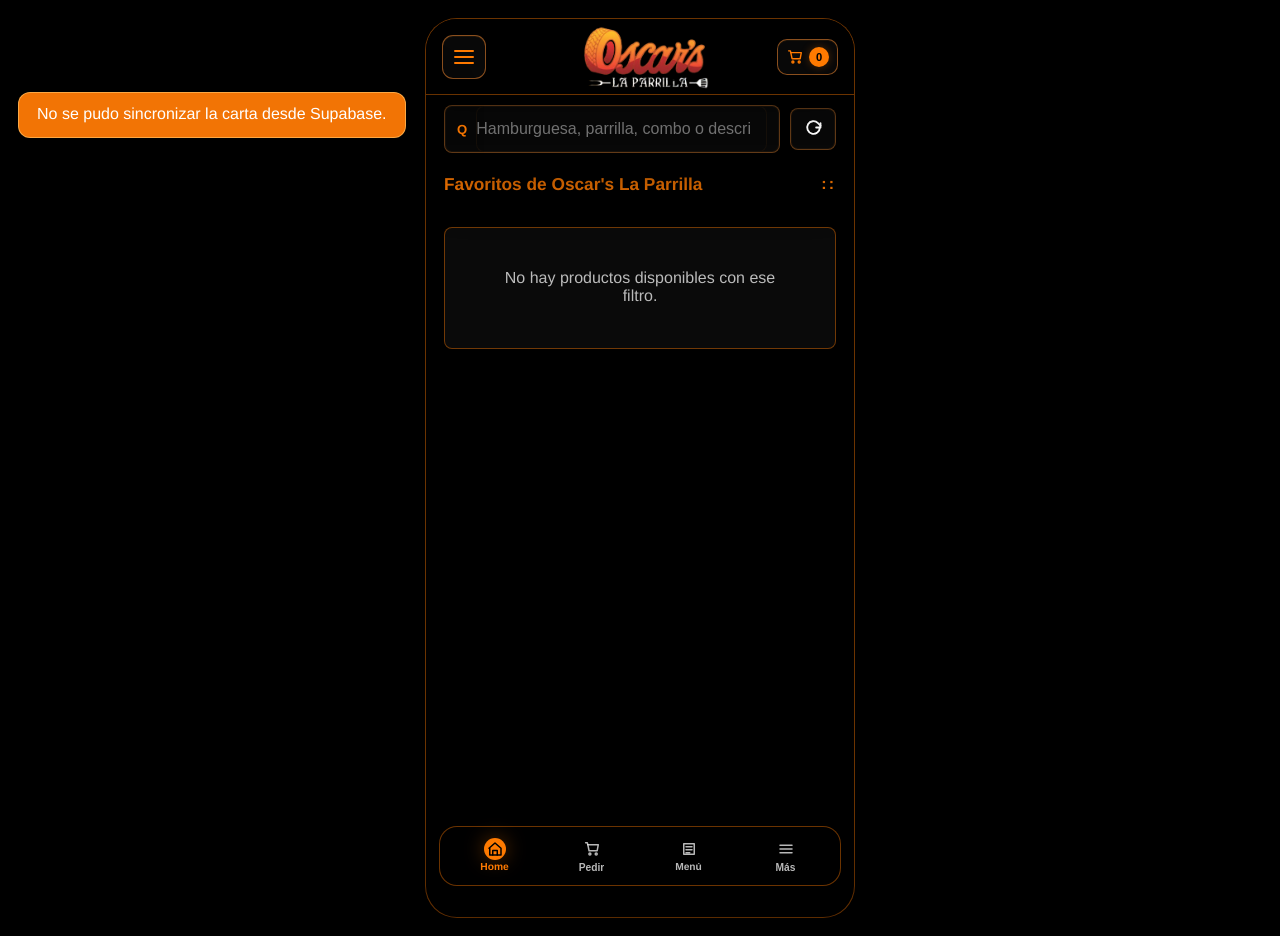
<file: index.html>
﻿<!doctype html>
<html lang="es">
<head>
  <meta charset="utf-8">
  <meta name="viewport" content="width=device-width, initial-scale=1, viewport-fit=cover">
  <meta name="theme-color" content="#090909">
  <meta name="apple-mobile-web-app-capable" content="yes">
  <meta name="apple-mobile-web-app-status-bar-style" content="black-translucent">
  <meta name="apple-mobile-web-app-title" content="Oscar's Parrilla">
  <meta name="description" content="Oscar's Parrilla: parrilla y sabor en cada bocado en Barrancabermeja, Santander. Consulta el menú y realiza tu pedido.">
  <title>Oscar's Parrilla | Parrilla y sabor en cada bocado</title>
  <link rel="icon" type="image/png" href="./images/logo.png">
  <link rel="apple-touch-icon" href="./images/logo.png">
  <link rel="manifest" href="./manifest.json">
  <link rel="stylesheet" href="./style.css?v=20260712-3">
</head>
<body>
  <div class="app-shell">
    <header class="topbar">
      <button class="icon-btn menu-toggle" id="menu-btn" aria-label="Abrir menú" type="button">
        <span></span><span></span><span></span>
      </button>

      <a class="brand" href="#inicio" aria-label="Oscar's Parrilla">
        <img class="brand-logo" src="./images/logo.png" alt="Oscar's Parrilla">
        <span>
          <strong>Home</strong>
          <small>Oscar's Parrilla</small>
        </span>
      </a>

      <div class="top-actions">
        <button class="cart-btn" id="open-cart" type="button" aria-label="Abrir carrito">
          <span class="cart-icon" aria-hidden="true"><svg viewBox="0 0 24 24" focusable="false"><path d="M6.4 6.2h14l-1.5 8.1H8.1L6.4 6.2Z"/><path d="M6.4 6.2 5.8 3.8H3.5"/><circle cx="9.2" cy="18.7" r="1.35"/><circle cx="17.6" cy="18.7" r="1.35"/></svg></span><strong id="cart-count">0</strong>
        </button>
      </div>
    </header>

    <main class="main" id="inicio">
      <section class="hero is-empty" id="hero-section" aria-label="Oscar's Parrilla">
        <img id="hero-image" alt="Oscar's Parrilla" loading="eager" decoding="async">
      </section>
      <span class="sr-only" id="store-status">Lunes a domingo, 5:00 p.m. - 11:00 p.m.</span>
      <span class="sr-only" id="sync-status">Sincronizando</span>

      <section class="menu-tools" aria-label="Herramientas de carta">
        <div class="search-box">
          <span aria-hidden="true">Q</span>
          <input id="search" name="menu_search_static" type="search" placeholder="Hamburguesa, parrilla, combo o descripción" autocomplete="new-password" autocorrect="off" autocapitalize="none" spellcheck="false" inputmode="search" enterkeyhint="search" data-lpignore="true" data-1p-ignore="true" data-form-type="other">
        </div>
        <button class="ghost-btn" id="refresh-menu" type="button" aria-label="Recargar menú">
          <svg viewBox="0 0 24 24" focusable="false" aria-hidden="true">
            <path d="M20 7v5h-5"/>
            <path d="M19.2 12a7.2 7.2 0 1 1-2.1-5.1L20 9.8"/>
          </svg>
        </button>
      </section>

      <div class="catalog-heading">
        <h2>Favoritos de Oscar's La Parrilla</h2>
        <span aria-hidden="true">::</span>
      </div>

      <nav class="categories" id="categories" aria-label="Categorías"></nav>

      <section class="catalog" id="catalog" aria-live="polite"></section>
    </main>

    <nav class="client-bottom-nav" aria-label="Navegación del cliente">
      <a class="active" href="#inicio"><span aria-hidden="true"><svg viewBox="0 0 24 24"><path d="M4 11 12 4l8 7v9H5v-9Z"/><path d="M9 20v-6h6v6"/></svg></span><small>Home</small></a>
      <button id="bottom-cart" type="button"><span aria-hidden="true"><svg viewBox="0 0 24 24"><path d="M6.4 6.2h14l-1.5 8.1H8.1L6.4 6.2Z"/><path d="M6.4 6.2 5.8 3.8H3.5"/><circle cx="9.2" cy="18.7" r="1.35"/><circle cx="17.6" cy="18.7" r="1.35"/></svg></span><small>Pedir</small></button>
      <a href="#inicio"><span aria-hidden="true"><svg viewBox="0 0 24 24"><path d="M5 5h14v14H5V5Z"/><path d="M8 9h8M8 13h8M8 17h5"/></svg></span><small>Menú</small></a>
      <button id="bottom-menu" type="button"><span aria-hidden="true"><svg viewBox="0 0 24 24"><path d="M4 7h16M4 12h16M4 17h16"/></svg></span><small>Más</small></button>
    </nav>
  </div>

  <aside class="side-menu hidden" id="side-menu" aria-hidden="true">
    <div class="side-panel">
      <button class="round-btn side-close" id="close-menu" type="button" aria-label="Cerrar menú">x</button>
      <div class="side-brand">
        <img class="side-logo" src="./images/logo.png" alt="Oscar's Parrilla">
        <h2>Oscar's Parrilla</h2>
        <p>Parrilla y sabor en cada bocado<br>Calle 61 n 18 b 30 barrio Parnaso, Barrancabermeja, Santander</p>
      </div>
      <nav class="side-links" aria-label="Enlaces de Oscar's Parrilla">
        <a class="side-link" href="https://wa.me/573123723999?text=Hola%20Oscar%27s%20La%20Parrilla%2C%20quiero%20recibir%20asistencia%20para%20hacer%20mi%20pedido." target="_blank" rel="noreferrer">
          <span class="side-link-icon" aria-hidden="true"><svg viewBox="0 0 24 24"><path d="M12 3.5a8.4 8.4 0 0 0-7.2 12.8l-1 3.7 3.9-1a8.4 8.4 0 1 0 4.3-15.5Z"/><path d="M8.9 8.7c.2-.5.4-.5.7-.5h.5c.2 0 .4 0 .5.4l.7 1.7c.1.2.1.4 0 .6l-.4.5c-.1.1-.2.3 0 .5.4.8 1.1 1.5 2 2 .2.1.4.1.5-.1l.7-.8c.2-.2.4-.2.6-.1l1.7.8c.3.1.4.3.4.5 0 .5-.4 1.4-.9 1.6-.7.4-1.8.3-3.1-.3-2.4-1-4.2-2.8-5.1-5.1-.4-.9-.4-1.5-.2-2Z"/></svg></span>
          <span><strong>WhatsApp</strong><small>312 372 3999</small></span>
        </a>
        <a class="side-link" href="https://www.instagram.com/oscarsparrilla/" target="_blank" rel="noreferrer">
          <span class="side-link-icon" aria-hidden="true"><svg viewBox="0 0 24 24"><rect x="4" y="4" width="16" height="16" rx="5"/><circle cx="12" cy="12" r="3.5"/><path d="M17.4 6.8h.1"/></svg></span>
          <span><strong>Instagram</strong><small>@oscarsparrilla</small></span>
        </a>
        <a class="side-link" href="https://www.facebook.com/oscarsparrilla/?locale=es_LA" target="_blank" rel="noreferrer">
          <span class="side-link-icon" aria-hidden="true"><svg viewBox="0 0 24 24"><path d="M14.5 8.5H16V5.8c-.7-.1-1.4-.2-2.2-.2-2.2 0-3.7 1.3-3.7 3.8v2.1H7.8v3h2.3V21h3.1v-6.5h2.4l.4-3h-2.8V9.7c0-.8.3-1.2 1.3-1.2Z"/></svg></span>
          <span><strong>Facebook</strong><small>Oscar's Parrilla</small></span>
        </a>
        <a class="side-link" href="https://www.tiktok.com/@oscars.la.parrill" target="_blank" rel="noreferrer">
          <span class="side-link-icon" aria-hidden="true"><svg viewBox="0 0 24 24"><path d="M14 4v10.2a4.1 4.1 0 1 1-3.2-4V13a1.5 1.5 0 1 0 1.1 1.4V4h2.1Z"/><path d="M14 4c.5 2.5 2 4 4.4 4.5v2.7c-1.7-.1-3.1-.7-4.4-1.7"/></svg></span>
          <span><strong>TikTok</strong><small>@oscars.la.parrill</small></span>
        </a>
        <a class="side-link" href="https://maps.app.goo.gl/M4TVoWYVXNyxWSpT7" target="_blank" rel="noreferrer">
          <span class="side-link-icon" aria-hidden="true"><svg viewBox="0 0 24 24"><path d="M12 21s6.5-5.6 6.5-11A6.5 6.5 0 0 0 5.5 10c0 5.4 6.5 11 6.5 11Z"/><circle cx="12" cy="10" r="2.2"/></svg></span>
          <span><strong>Ubicacion</strong><small>Encuentranos facilmente</small></span>
        </a>
        <a class="side-link" href="https://maps.app.goo.gl/M4TVoWYVXNyxWSpT7" target="_blank" rel="noreferrer">
          <span class="side-link-icon" aria-hidden="true"><svg viewBox="0 0 24 24"><path d="m12 4 2.3 4.6 5.1.7-3.7 3.6.9 5.1-4.6-2.4L7.4 18l.9-5.1-3.7-3.6 5.1-.7L12 4Z"/></svg></span>
          <span><strong>Reseñas</strong><small>Lo que dicen nuestros clientes</small></span>
        </a>
      </nav>
    </div>
  </aside>

  <section class="drawer hidden" id="cart-drawer" aria-hidden="true" aria-label="Carrito">
    <header class="drawer-header">
      <div>
        <span class="eyebrow">Tu pedido</span>
        <h2>Selección</h2>
      </div>
      <button class="round-btn" id="close-cart" type="button" aria-label="Cerrar carrito">x</button>
    </header>
    <div class="cart-items" id="cart-items"></div>
    <footer class="drawer-footer">
      <div class="summary-row"><span>Subtotal</span><strong id="cart-subtotal">$ 0</strong></div>
      <div class="summary-row total"><span>Total a pagar</span><strong id="cart-total">$ 0</strong></div>
      <button class="primary-btn" id="checkout-btn" type="button">Continuar pedido</button>
      <button class="danger-btn" id="clear-cart" type="button">Vaciar carrito</button>
    </footer>
  </section>

  <section class="modal hidden" id="product-modal" aria-hidden="true" role="dialog" aria-modal="true">
    <div class="modal-card product-card-modal">
      <button class="round-btn modal-close" id="modal-close" type="button" aria-label="Cerrar producto">x</button>
      <div id="modal-content"></div>
    </div>
  </section>

  <section class="modal hidden" id="checkout-modal" aria-hidden="true" role="dialog" aria-modal="true">
    <div class="modal-card checkout-card">
      <button class="round-btn modal-close" id="checkout-close" type="button" aria-label="Cerrar checkout">x</button>
      <form id="checkout-form" novalidate>
        <div class="step active" id="step1">
          <span class="eyebrow">Paso 1</span>
          <h2>Datos del cliente</h2>
          <label>Nombre
            <input name="name" type="text" placeholder="Tu nombre" required>
          </label>
          <label>Teléfono
            <input name="phone" type="tel" inputmode="numeric" placeholder="3001234567" required>
          </label>
          <div class="form-actions">
            <button class="secondary-btn" id="back-to-cart" type="button">Volver</button>
            <button class="primary-btn" id="next-step1" type="button">Continuar</button>
          </div>
        </div>

        <div class="step" id="step2">
          <span class="eyebrow">Paso 2</span>
          <h2>Detalles del pedido</h2>
          <div class="client-summary" id="client-summary"></div>
          <div class="segmented" role="radiogroup" aria-label="Método de entrega">
            <label><input type="radio" name="method" value="recoger" checked><span>Recoger</span></label>
            <label><input type="radio" name="method" value="domicilio"><span>Domicilio</span></label>
            <label><input type="radio" name="method" value="mesa"><span>Para la mesa</span></label>
          </div>
          <label class="hidden" id="address-label">Dirección
            <input name="address" id="checkout-address" type="text" placeholder="Dirección completa, barrio o comuna" autocomplete="street-address">
          </label>
          <div class="address-helper hidden" id="address-helper" aria-live="polite"></div>
          <label>Forma de pago
            <select name="payment" id="payment-method" required>
              <option value="" selected disabled>Selecciona una opción</option>
              <option value="por-definir">Por confirmar</option>
              <option value="efectivo">Efectivo</option>
              <option value="nequi">Nequi</option>
              <option value="transferencia">Transferencia</option>
            </select>
          </label>
          <div class="transfer-box hidden" id="transfer-info"></div>
          <section class="checkout-products-box" aria-label="Productos del pedido">
            <div class="checkout-products-head">
              <div>
                <span class="eyebrow">Productos</span>
                <strong>Resumen de tu compra</strong>
              </div>
              <button class="secondary-btn" id="checkout-products-detail" type="button">Ver detalle</button>
            </div>
            <div class="checkout-products-list" id="checkout-products-list"></div>
          </section>
          <label>Notas
            <textarea name="notes" rows="3" placeholder="Ej.: hora, dirección, sabores, masa, extras o alguna indicación especial"></textarea>
          </label>
          <div class="summary-row muted"><span>Productos</span><strong id="cart-products-checkout">$ 0</strong></div>
          <div class="summary-row muted summary-packaging"><span>Empaque para llevar</span><strong id="cart-packaging">$ 0</strong></div>
          <div class="summary-row muted"><span id="cart-delivery-label">Domicilio</span><strong id="cart-delivery">$ 0</strong></div>
          <div class="summary-row total"><span>Total a pagar</span><strong id="cart-total-checkout">$ 0</strong></div>
          <div class="form-actions">
            <button class="secondary-btn" id="back-step2" type="button">Atrás</button>
            <button class="primary-btn" type="submit">Enviar pedido</button>
          </div>
        </div>
      </form>
    </div>
  </section>

  <section class="modal hidden" id="checkout-products-modal" aria-hidden="true" role="dialog" aria-modal="true">
    <div class="modal-card checkout-products-modal-card">
      <button class="round-btn modal-close" id="checkout-products-close" type="button" aria-label="Cerrar detalle de productos">x</button>
      <span class="eyebrow">Tu pedido</span>
      <h2>Detalle de productos</h2>
      <div class="checkout-products-full" id="checkout-products-full"></div>
    </div>
  </section>

  <section class="admin-panel hidden" id="admin-panel" aria-hidden="true">
    <div class="admin-shell">
      <header class="admin-header">
        <div>
          <span class="eyebrow">SaaS interno</span>
          <h2>Panel administrativo</h2>
        </div>
        <div class="admin-actions">
          <button class="ghost-btn" id="admin-reload" type="button">Recargar</button>
          <button class="ghost-btn hidden" id="admin-logout" type="button">Cerrar sesión</button>
          <button class="round-btn" id="admin-close" type="button" aria-label="Cerrar admin">x</button>
        </div>
      </header>

      <div class="admin-login" id="admin-login">
        <p>Ingresa la contraseña de administrador para editar productos y extras.</p>
        <div class="admin-login-row">
          <input id="admin-token" type="password" placeholder="Contraseña de administrador" autocomplete="current-password">
          <button class="primary-btn" id="admin-unlock" type="button">Entrar</button>
        </div>
      </div>

      <div class="admin-workspace hidden" id="admin-workspace">
        <div class="admin-tabs">
          <button class="tab-btn active" data-admin-tab="products" type="button">Productos</button>
          <button class="tab-btn" data-admin-tab="extras" type="button">Extras</button>
        </div>

        <section class="admin-tab active" id="admin-products">
          <form class="admin-form" id="product-form">
            <input type="hidden" name="producto_id">
            <input type="hidden" name="imagen">
            <input type="hidden" name="opciones">
            <input type="hidden" name="orden" value="0">
            <label>Categoría<input name="categoria_id" required placeholder="hamburguesas"></label>
            <label>Nombre<input name="nombre" required placeholder="Nombre del producto"></label>
            <label>Precio<input name="precio" required inputmode="numeric" autocomplete="off" placeholder="$ 18.000"></label>
            <label class="switch"><input name="activo" type="checkbox" checked><span>Activo</span></label>
            <label class="wide">Descripción<textarea name="descripcion" rows="2" placeholder="Descripción corta"></textarea></label>
            <label class="option-toggle wide">
              <input id="product-has-options" type="checkbox">
              <span>Opciones de tamaño</span>
            </label>
            <div class="admin-options-editor wide hidden" id="product-options-editor"></div>
            <div class="form-actions wide">
              <button class="secondary-btn" id="product-reset" type="button">Nuevo</button>
              <button class="secondary-btn cancel-btn hidden" id="product-cancel" type="button">Cancelar</button>
              <button class="primary-btn" type="submit"><span id="product-submit-label">Guardar producto</span></button>
            </div>
          </form>
          <div class="admin-search">
            <input id="admin-product-search" type="search" placeholder="Buscar producto en esta categoría" autocomplete="off">
          </div>
          <div class="admin-category-filter" id="admin-product-categories" aria-label="Categorías de productos"></div>
          <div class="admin-list" id="admin-product-list"></div>
        </section>

        <section class="admin-tab" id="admin-extras">
          <form class="admin-form compact" id="extra-form">
            <input type="hidden" name="extra_id">
            <input type="hidden" name="orden" value="0">
            <label>Nombre<input name="nombre" required placeholder="Topper personalizado"></label>
            <label>Precio<input name="precio" required inputmode="numeric" autocomplete="off" placeholder="$ 3.000"></label>
            <label class="switch"><input name="activo" type="checkbox" checked><span>Activo</span></label>
            <div class="form-actions wide">
              <button class="secondary-btn" id="extra-reset" type="button">Nuevo</button>
              <button class="primary-btn" type="submit">Guardar extra</button>
            </div>
          </form>
          <div class="admin-list" id="admin-extra-list"></div>
        </section>
      </div>
    </div>
  </section>

  <button class="floating-cart hidden" id="floating-cart" type="button" aria-label="Abrir carrito flotante">
    <span id="floating-count">0</span>
    <strong>Pedir</strong>
  </button>

  <section class="quote-strip" aria-label="Información de Oscar's Parrilla">
    <img src="./images/logo.png" alt="Oscar's Parrilla">
    <div>
      <strong>Oscar's Parrilla</strong>
      <span>Parrilla y sabor en cada bocado</span>
      <span>Calle 61 n 18 b 30 barrio Parnaso, Barrancabermeja, Santander · 5:00 p.m. - 11:00 p.m.</span>
    </div>
    <a class="primary-btn quote-link" href="https://www.instagram.com/oscarsparrilla/" target="_blank" rel="noreferrer">@oscarsparrilla</a>
  </section>

  <section class="chat-widget" id="chat-widget" aria-label="Chat Oscar's Parrilla">
    <button class="chat-toggle" id="chat-toggle" type="button" aria-expanded="false">Chat</button>
    <div class="chat-panel hidden" id="chat-panel">
      <div class="chat-header">
        <strong>Oscar's Parrilla responde</strong>
        <button class="round-btn" id="chat-close" type="button" aria-label="Cerrar chat">x</button>
      </div>
      <div class="chat-messages" id="chat-messages"></div>
      <div class="chat-suggestions">
        <button type="button" data-chat-question="Quiero hacer un pedido">Hacer pedido</button>
        <button type="button" data-chat-question="Qué información necesitan para pedir">Datos necesarios</button>
        <button type="button" data-chat-question="Tienen combos">Combos</button>
      </div>
      <form class="chat-form" id="chat-form">
        <input id="chat-input" type="text" placeholder="Escribe tu pregunta" autocomplete="off">
        <button class="primary-btn" type="submit">Enviar</button>
      </form>
    </div>
  </section>

  <div class="toast" id="toast" role="status" aria-live="polite"></div>

  <section class="modal hidden" id="smart-dialog" aria-hidden="true" role="dialog" aria-modal="true">
    <div class="modal-card smart-dialog-card">
      <button class="round-btn modal-close" id="smart-dialog-close" type="button" aria-label="Cerrar diálogo">x</button>
      <span class="eyebrow" id="smart-dialog-kicker">Oscar's Parrilla</span>
      <h2 id="smart-dialog-title">Confirmar acción</h2>
      <p id="smart-dialog-message">Revisa la información antes de continuar.</p>
      <label class="smart-dialog-field" id="smart-dialog-field">Respuesta
        <input id="smart-dialog-input" autocomplete="off">
      </label>
      <div class="form-actions smart-dialog-actions">
        <button class="secondary-btn" id="smart-dialog-cancel" type="button">Cancelar</button>
        <button class="primary-btn" id="smart-dialog-confirm" type="button">Continuar</button>
      </div>
    </div>
  </section>

  <div class="loader-overlay hidden" id="app-loader" aria-hidden="true" role="status">
    <div class="loader-card">
      <div class="loader-orbit">
        <span class="neon-circle-loader" aria-hidden="true"></span>
      </div>
      <strong id="loader-title">Sincronizando carta</strong>
      <span id="loader-text">Estamos preparando la información.</span>
    </div>
  </div>

  <script src="./supabase-lite.js?v=20260708-2"></script>
  <script src="./supabase-config.js?v=20260711-5"></script>
  <script src="./appscript-supabase-adapter.js?v=20260711-5"></script>
  <script src="./app.js?v=20260712-1"></script>
</body>
</html>
</file>
<file: style.css>
:root {
  color-scheme: light;
  --bg: #f7fff9;
  --bg-soft: #edf7f0;
  --panel: rgba(255, 255, 255, 0.9);
  --panel-solid: #fffdfd;
  --line: rgba(34, 197, 94, 0.15);
  --line-strong: rgba(34, 197, 94, 0.38);
  --text: #142118;
  --muted: #6f806f;
  --gold: #ff7a00;
  --gold-deep: #166534;
  --orange-soft: #ff7a00;
  --orange-hot: #ff7a00;
  --green: #ff7a00;
  --danger: #4ade80;
  --shadow: 0 22px 70px rgba(0, 0, 0, 0.42);
  --radius: 8px;
  --topbar: 76px;
  font-family: -apple-system, BlinkMacSystemFont, "SF Pro Display", "SF Pro Text", "Helvetica Neue", Arial, sans-serif;
  font-weight: 500;
  letter-spacing: 0;
}

* {
  box-sizing: border-box;
}

body {
  -webkit-font-smoothing: antialiased;
  text-rendering: geometricPrecision;
}

html {
  scroll-behavior: smooth;
  max-width: 100%;
  overflow-x: hidden;
  -webkit-text-size-adjust: 100%;
  text-size-adjust: 100%;
  overscroll-behavior-x: none;
  scrollbar-color: rgba(34, 197, 94, 0.82) rgba(34, 197, 94, 0.08);
  scrollbar-width: thin;
}

* {
  scrollbar-color: rgba(34, 197, 94, 0.74) rgba(34, 197, 94, 0.08);
  scrollbar-width: thin;
}

img,
svg,
video,
canvas {
  max-width: 100%;
}

*::-webkit-scrollbar {
  width: 10px;
  height: 10px;
}

*::-webkit-scrollbar-track {
  border-radius: 999px;
  background: rgba(255, 255, 255, 0.055);
}

*::-webkit-scrollbar-thumb {
  border: 2px solid rgba(15, 15, 14, 0.94);
  border-radius: 999px;
  background: linear-gradient(180deg, var(--orange-soft), var(--orange-hot));
}

*::-webkit-scrollbar-thumb:hover {
  background: linear-gradient(180deg, #6ee7a8, var(--gold));
}

*::-webkit-scrollbar-corner {
  background: transparent;
}

body {
  max-width: 100%;
  min-height: 100vh;
  margin: 0;
  overflow-x: hidden;
  overscroll-behavior-x: none;
  background:
    linear-gradient(135deg, rgba(255, 255, 255, 0.92), rgba(238, 255, 244, 0.92)),
    linear-gradient(90deg, rgba(34, 197, 94, 0.06) 1px, transparent 1px),
    linear-gradient(180deg, #f9fffb 0%, #eef8f1 52%, #fffdf9 100%);
  background-size: auto, 44px 44px, auto;
  color: var(--text);
}

button,
input,
textarea,
select {
  font: inherit;
}

button {
  cursor: pointer;
}

a {
  color: inherit;
  text-decoration: none;
}

.hidden {
  display: none !important;
}

.app-shell {
  position: relative;
  width: min(430px, 100%);
  min-height: min(920px, 100vh);
  margin: 18px auto;
  overflow: hidden;
  border: 1px solid rgba(34, 197, 94, 0.16);
  border-radius: 32px;
  background: linear-gradient(180deg, #fffdfd 0%, var(--bg) 56%, #f8fff8 100%);
  box-shadow: 0 28px 80px rgba(0, 0, 0, 0.22);
}

.topbar {
  position: sticky;
  top: 0;
  z-index: 50;
  height: 78px;
  display: grid;
  grid-template-columns: auto 1fr auto;
  align-items: center;
  gap: 10px;
  padding: 14px 18px 8px;
  background: rgba(255, 253, 253, 0.92);
  border-bottom: 0;
  backdrop-filter: blur(18px) saturate(150%);
}

.brand {
  display: inline-flex;
  align-items: center;
  gap: 12px;
  min-width: 0;
  margin-left: 8px;
}

.brand strong,
.brand small {
  display: block;
  white-space: nowrap;
  overflow: hidden;
  text-overflow: ellipsis;
}

.brand strong {
  position: relative;
  padding-left: 12px;
  font-size: 1rem;
  letter-spacing: 0;
}

.brand strong::before {
  content: "";
  position: absolute;
  left: 0;
  top: 0.43em;
  width: 7px;
  height: 7px;
  border-radius: 50%;
  background: var(--gold);
}

.brand small {
  color: var(--muted);
  font-size: 0.78rem;
  margin-top: 2px;
}

.brand-logo {
  display: none;
  width: 48px;
  height: 48px;
  object-fit: contain;
  flex: 0 0 auto;
  border-radius: var(--radius);
  filter: drop-shadow(0 10px 24px rgba(34, 197, 94, 0.18));
}

.top-actions {
  display: inline-flex;
  align-items: center;
  gap: 8px;
}

.topbar .admin-entry {
  width: 46px;
  min-width: 46px;
  padding: 0;
  overflow: hidden;
  color: transparent;
  position: relative;
}

.topbar .admin-entry::before {
  content: "A";
  position: absolute;
  inset: 0;
  display: grid;
  place-items: center;
  color: var(--gold);
}

.icon-btn,
.round-btn,
.ghost-btn,
.cart-btn,
.primary-btn,
.secondary-btn,
.danger-btn,
.tab-btn {
  border: 1px solid var(--line);
  border-radius: var(--radius);
  color: var(--text);
  background: rgba(255, 255, 255, 0.05);
  min-height: 42px;
  transition: transform 160ms ease, border-color 160ms ease, background 160ms ease;
}

.icon-btn:hover,
.round-btn:hover,
.ghost-btn:hover,
.cart-btn:hover,
.secondary-btn:hover,
.tab-btn:hover {
  transform: translateY(-1px);
  border-color: var(--line-strong);
  background: rgba(255, 255, 255, 0.08);
}

.icon-btn {
  width: 44px;
  display: grid;
  place-items: center;
  padding: 0;
}

.menu-toggle {
  position: relative;
  display: inline-flex;
  align-items: center;
  justify-content: center;
  border-color: rgba(255, 255, 255, 0.14);
  background:
    linear-gradient(180deg, rgba(255, 255, 255, 0.09), rgba(255, 255, 255, 0.035)),
    rgba(0, 0, 0, 0.18);
  box-shadow: inset 0 1px 0 rgba(255, 255, 255, 0.07), 0 12px 28px rgba(0, 0, 0, 0.24);
}

.menu-toggle::before {
  content: "";
  width: 20px;
  height: 2px;
  border-radius: 999px;
  background: var(--orange-soft);
  box-shadow: 0 -6px 0 var(--orange-soft), 0 6px 0 var(--orange-soft);
}

.menu-toggle::after {
  content: "";
  position: absolute;
  inset: 7px;
  border-radius: 6px;
  border: 1px solid rgba(34, 197, 94, 0.12);
  opacity: 0;
  transition: opacity 180ms ease;
}

.menu-toggle span {
  display: none;
}

.menu-toggle:hover::after {
  opacity: 1;
}

.round-btn {
  width: 40px;
  height: 40px;
  padding: 0;
  display: grid;
  place-items: center;
  text-transform: uppercase;
}

.ghost-btn,
.secondary-btn,
.danger-btn,
.primary-btn,
.cart-btn,
.tab-btn {
  padding: 0 16px;
  font-weight: 750;
}

.ghost-btn.full {
  width: 100%;
}

.cart-btn {
  display: inline-flex;
  align-items: center;
  gap: 10px;
}

.topbar .cart-btn {
  width: 52px;
  min-width: 52px;
  justify-content: center;
  padding: 0;
}

.topbar .cart-btn span {
  display: none;
}

.cart-btn strong,
.floating-cart span {
  min-width: 26px;
  height: 26px;
  display: inline-grid;
  place-items: center;
  border-radius: 999px;
  background: var(--gold);
  color: #fffdfd;
  font-size: 0.82rem;
}

.primary-btn {
  border-color: rgba(34, 197, 94, 0.78);
  color: #fffdfd;
  background: linear-gradient(180deg, #ff7a00 0%, #ff7a00 58%, #ff7a00 100%);
  box-shadow: 0 14px 34px rgba(34, 197, 94, 0.22);
}

.primary-btn:hover {
  transform: translateY(-1px);
  filter: brightness(1.04);
}

.secondary-btn {
  background: rgba(255, 255, 255, 0.07);
}

.danger-btn {
  color: #dcfce7;
  border-color: rgba(74, 222, 128, 0.34);
  background: rgba(74, 222, 128, 0.08);
}

.admin-delete-btn {
  color: #ff7a00;
  border-color: rgba(34, 197, 94, 0.78);
  background: linear-gradient(180deg, #dcfce7 0%, #86efac 100%);
  box-shadow: 0 10px 24px rgba(34, 197, 94, 0.16);
}

.admin-delete-btn:hover {
  border-color: rgba(34, 197, 94, 0.9);
  background: linear-gradient(180deg, #dcfce7 0%, #86efac 100%);
}

.cancel-btn {
  color: #dcfce7;
  border-color: rgba(34, 197, 94, 0.42);
  background: rgba(74, 222, 128, 0.14);
}

.cancel-btn:hover {
  border-color: rgba(34, 197, 94, 0.68);
  background: rgba(74, 222, 128, 0.2);
}

.main {
  width: 100%;
  max-width: 100%;
  margin: 0 auto;
  padding: 0 18px 96px;
}

.sr-only {
  position: absolute;
  width: 1px;
  height: 1px;
  overflow: hidden;
  clip: rect(0, 0, 0, 0);
  white-space: nowrap;
}

.hero {
  width: 100%;
  aspect-ratio: 16 / 9;
  display: block;
  overflow: hidden;
  margin: 12px 0 18px;
  border: 1px solid var(--line);
  border-radius: 14px;
  background: rgba(255, 255, 255, 0.04);
}

.hero.is-empty {
  display: none;
}

.hero img {
  width: 100%;
  height: 100%;
  display: block;
  object-fit: cover;
}

.eyebrow,
.metric-label {
  color: var(--gold);
  font-size: 0.72rem;
  font-weight: 850;
  text-transform: uppercase;
}

.menu-tools {
  position: sticky;
  top: 78px;
  z-index: 35;
  display: grid;
  grid-template-columns: 1fr 46px;
  gap: 10px;
  align-items: center;
  margin: 0 -2px 14px;
  padding: 8px 2px 10px;
  border: 0;
  border-radius: 0;
  background: rgba(255, 253, 253, 0.9);
  backdrop-filter: blur(14px);
}

.search-box {
  display: grid;
  grid-template-columns: auto 1fr;
  gap: 9px;
  align-items: center;
  min-height: 46px;
  padding: 0 12px;
  border: 1px solid var(--line);
  border-radius: var(--radius);
  background: rgba(255, 255, 255, 0.86);
  box-shadow: 0 10px 24px rgba(0, 0, 0, 0.07);
}

.search-box span {
  color: var(--gold);
  font-weight: 800;
  font-size: 0.82rem;
  text-transform: uppercase;
}

input,
textarea,
select {
  width: 100%;
  min-width: 0;
  color: var(--text);
  border: 1px solid var(--line);
  border-radius: var(--radius);
  background: rgba(255, 255, 255, 0.055);
  outline: none;
}

input,
select {
  min-height: 44px;
  padding: 0 12px;
}

textarea {
  min-height: 88px;
  padding: 12px;
  resize: vertical;
}

#product-form textarea {
  resize: none;
}

input:focus,
textarea:focus,
select:focus {
  border-color: var(--line-strong);
  box-shadow: 0 0 0 4px rgba(34, 197, 94, 0.11);
}

.search-box input {
  min-height: 46px;
  padding: 0;
  border: 0;
  background: transparent;
}

#refresh-menu {
  width: 46px;
  min-width: 46px;
  padding: 0;
  overflow: hidden;
  position: relative;
  background: rgba(255, 255, 255, 0.86);
  box-shadow: 0 10px 24px rgba(0, 0, 0, 0.07);
}

#refresh-menu svg {
  width: 21px;
  height: 21px;
  fill: none;
  stroke: currentColor;
  stroke-width: 2.1;
  stroke-linecap: round;
  stroke-linejoin: round;
}

.categories {
  max-width: 100%;
  display: flex;
  gap: 10px;
  overflow-x: auto;
  padding: 0 0 16px;
  scrollbar-width: none;
}

.categories::-webkit-scrollbar {
  display: none;
}

.category-btn {
  flex: 0 0 74px;
  width: 74px;
  min-height: 76px;
  display: grid;
  place-items: center;
  align-content: center;
  gap: 5px;
  padding: 8px 7px;
  border: 1px solid var(--line);
  border-radius: var(--radius);
  color: var(--muted);
  background: rgba(255, 255, 255, 0.86);
  font-weight: 800;
  box-shadow: 0 10px 24px rgba(0, 0, 0, 0.07);
}

.category-btn span:not(.category-icon) {
  width: 100%;
  overflow: hidden;
  font-size: 0.62rem;
  line-height: 1.1;
  text-overflow: ellipsis;
  white-space: nowrap;
}

.category-btn small {
  color: var(--gold);
  font-size: 0.62rem;
  line-height: 1;
}

.category-icon {
  width: 34px;
  height: 30px;
  display: grid;
  place-items: center;
  border: 1px solid rgba(34, 197, 94, 0.16);
  border-radius: 8px;
  color: var(--gold-deep);
  background: linear-gradient(180deg, #f8fff8, #edf7f0);
}

.category-icon svg {
  width: 21px;
  height: 21px;
  fill: none;
  stroke: currentColor;
  stroke-width: 1.9;
  stroke-linecap: round;
  stroke-linejoin: round;
}

.category-btn.active {
  color: var(--gold-deep);
  border-color: var(--gold);
  background: linear-gradient(180deg, rgba(187, 247, 208, 0.34), rgba(255, 255, 255, 0.96));
}

.category-btn.active .category-icon {
  color: #fffdfd;
  border-color: var(--gold);
  background: var(--gold);
}

.catalog-heading {
  display: flex;
  align-items: center;
  justify-content: space-between;
  gap: 12px;
  margin: 0 0 12px;
}

.catalog-heading h2 {
  margin: 0;
  color: var(--gold);
  font-size: 1.08rem;
  line-height: 1.15;
}

.catalog-heading span {
  color: var(--muted);
  font-weight: 900;
  letter-spacing: 2px;
}

.catalog {
  max-width: 100%;
  display: grid;
  grid-template-columns: repeat(2, minmax(0, 1fr));
  gap: 14px 12px;
  padding: 0;
}

.product-card {
  min-width: 0;
  min-height: 238px;
  display: flex;
  flex-direction: column;
  justify-content: space-between;
  gap: 10px;
  padding: 10px;
  border: 1px solid var(--line);
  border-radius: var(--radius);
  background: linear-gradient(180deg, rgba(255, 255, 255, 0.98), rgba(238, 255, 244, 0.94));
  box-shadow: 0 14px 30px rgba(0, 0, 0, 0.1);
}

.product-card:hover {
  border-color: var(--line-strong);
}

.product-visual {
  position: relative;
  height: 112px;
  margin: -2px -2px 10px;
  display: grid;
  place-items: center;
  overflow: hidden;
  border: 0;
  border-radius: var(--radius);
  background:
    linear-gradient(135deg, rgba(238, 255, 244, 0.88), rgba(235, 246, 238, 0.72)),
    rgba(255, 255, 255, 0.72);
}

.product-visual img {
  width: min(88%, 150px);
  max-height: 104px;
  object-fit: contain;
  filter: drop-shadow(0 14px 16px rgba(0, 0, 0, 0.24));
}

.product-meta {
  display: flex;
  align-items: center;
  justify-content: space-between;
  gap: 8px;
  color: var(--gold);
  font-size: 0.62rem;
  font-weight: 850;
  text-transform: uppercase;
}

.product-meta span:first-child {
  min-width: 0;
  overflow: hidden;
  text-overflow: ellipsis;
  white-space: nowrap;
}

.product-rating::before {
  content: "+ ";
}

.product-card h3 {
  min-height: 34px;
  margin: 4px 0 0;
  overflow: hidden;
  font-size: 0.83rem;
  line-height: 1.18;
}

.product-card p {
  display: none;
  margin: 7px 0 0;
  color: var(--muted);
  line-height: 1.45;
}

.product-footer {
  display: flex;
  align-items: center;
  justify-content: space-between;
  gap: 8px;
}

.price {
  min-width: 0;
  overflow-wrap: anywhere;
  font-size: 0.88rem;
  font-weight: 900;
}

.add-btn {
  min-width: 30px;
  width: 30px;
  height: 30px;
  border: 1px solid var(--gold);
  border-radius: var(--radius);
  color: #fffdfd;
  background: var(--gold);
  font-size: 1rem;
  font-weight: 900;
}

.empty-state,
.loading-state {
  grid-column: 1 / -1;
  padding: 42px;
  border: 1px solid var(--line);
  border-radius: var(--radius);
  color: var(--muted);
  text-align: center;
  background: rgba(255, 255, 255, 0.04);
}

.client-bottom-nav {
  position: fixed;
  left: 50%;
  right: auto;
  bottom: 14px;
  transform: translateX(-50%);
  width: min(402px, calc(100% - 28px));
  z-index: 45;
  display: grid;
  grid-template-columns: repeat(4, 1fr);
  gap: 4px;
  min-height: 60px;
  padding: 7px 8px;
  border: 1px solid var(--line);
  border-radius: 18px;
  background: rgba(255, 253, 253, 0.94);
  box-shadow: 0 16px 36px rgba(0, 0, 0, 0.16);
  backdrop-filter: blur(18px) saturate(150%);
}

.client-bottom-nav a,
.client-bottom-nav button {
  min-width: 0;
  min-height: 44px;
  display: grid;
  place-items: center;
  gap: 2px;
  padding: 4px 2px;
  border: 0;
  border-radius: var(--radius);
  color: var(--muted);
  background: transparent;
  font-weight: 800;
}

.client-bottom-nav span {
  width: 22px;
  height: 22px;
  display: grid;
  place-items: center;
  border-radius: 50%;
  font-size: 0.68rem;
  line-height: 1;
}

.client-bottom-nav svg {
  width: 18px;
  height: 18px;
  fill: none;
  stroke: currentColor;
  stroke-width: 2;
  stroke-linecap: round;
  stroke-linejoin: round;
}

.client-bottom-nav small {
  max-width: 100%;
  overflow: hidden;
  font-size: 0.64rem;
  line-height: 1;
  text-overflow: ellipsis;
  white-space: nowrap;
}

.client-bottom-nav .active {
  color: var(--gold);
}

.client-bottom-nav .active span {
  color: #fffdfd;
  background: var(--gold);
}

.drawer,
.admin-panel,
.side-menu,
.modal {
  position: fixed;
  inset: 0;
  z-index: 90;
}

.drawer {
  left: auto;
  width: min(430px, 100%);
  display: grid;
  grid-template-rows: auto 1fr auto;
  border-left: 1px solid var(--line);
  background: rgba(255, 253, 253, 0.96);
  backdrop-filter: blur(26px) saturate(150%);
  box-shadow: var(--shadow);
}

.drawer-header,
.drawer-footer,
.admin-header {
  padding: 20px;
  border-bottom: 1px solid var(--line);
}

.drawer-header,
.admin-header {
  display: flex;
  align-items: center;
  justify-content: space-between;
  gap: 16px;
}

.drawer-header h2,
.admin-header h2,
.checkout-card h2,
.product-card-modal h2 {
  margin: 4px 0 0;
}

.cart-items {
  overflow: auto;
  padding: 14px;
}

.cart-item {
  display: grid;
  grid-template-columns: minmax(0, 1fr) auto;
  gap: 12px;
  padding: 14px;
  border: 1px solid var(--line);
  border-radius: var(--radius);
  background: rgba(255, 255, 255, 0.045);
}

.cart-item + .cart-item {
  margin-top: 10px;
}

.cart-item h3 {
  margin: 0;
  font-size: 1rem;
  font-weight: 720;
  letter-spacing: 0;
}

.cart-item small {
  display: block;
  margin-top: 6px;
  color: var(--muted);
  line-height: 1.35;
}

.qty-controls,
.extra-controls,
.quantity-stepper {
  display: inline-grid;
  grid-template-columns: 34px 34px 34px;
  align-items: center;
  gap: 4px;
}

.cart-item-controls {
  display: flex;
  align-items: center;
  justify-content: flex-end;
  gap: 8px;
  min-width: 0;
}

.qty-controls button,
.extra-controls button,
.quantity-stepper button {
  width: 34px;
  height: 34px;
  border: 1px solid var(--line);
  border-radius: var(--radius);
  color: var(--text);
  background: rgba(255, 255, 255, 0.06);
  font-weight: 760;
}

.qty-controls span,
.extra-controls span,
.quantity-stepper span {
  text-align: center;
  font-weight: 720;
}

.quantity-field {
  align-content: end;
}

.quantity-stepper {
  grid-template-columns: 46px minmax(54px, auto) 46px;
  width: 100%;
  min-height: 46px;
  padding: 5px;
  border: 1px solid var(--line);
  border-radius: var(--radius);
  background: rgba(255, 255, 255, 0.045);
}

.quantity-stepper button {
  width: 46px;
  height: 36px;
  color: #fffdfd;
  border-color: rgba(34, 197, 94, 0.62);
  background: var(--gold);
}

.quantity-stepper span {
  min-width: 54px;
  color: var(--text);
}

.cart-line-actions {
  display: flex;
  justify-content: flex-end;
  gap: 6px;
  margin-top: 0;
}

.address-helper {
  margin-top: -6px;
  color: rgba(255, 255, 255, 0.72);
  font-size: 0.86rem;
}

.address-helper strong {
  color: #ffb35c;
}

.transfer-box {
  display: grid;
  gap: 12px;
}

.transfer-head {
  display: grid;
  grid-template-columns: minmax(0, 1fr) auto;
  align-items: center;
  gap: 14px;
}

.transfer-head small {
  display: block;
  margin-top: 4px;
  color: rgba(255, 255, 255, 0.64);
}

.transfer-qr-card {
  width: min(172px, 38vw);
  min-width: 132px;
  display: grid;
  gap: 8px;
}

.transfer-qr-empty {
  width: min(172px, 38vw);
  min-width: 132px;
  min-height: 112px;
  display: grid;
  place-items: center;
  padding: 12px;
  border: 1px dashed rgba(255, 122, 0, 0.34);
  border-radius: 14px;
  color: rgba(255, 255, 255, 0.68);
  text-align: center;
  font-size: 0.82rem;
}

.transfer-qr-card img {
  width: 100%;
  min-width: 0;
  aspect-ratio: 1;
  object-fit: cover;
  border-radius: 14px;
  border: 1px solid rgba(255, 122, 0, 0.34);
  background: #fff;
  padding: 6px;
}

.transfer-download {
  min-height: 36px;
  padding: 0 10px;
  display: grid;
  place-items: center;
  font-size: 0.78rem;
  line-height: 1;
  text-align: center;
}

.payment-copy-list {
  display: grid;
  gap: 8px;
}

.payment-copy-row {
  display: grid;
  grid-template-columns: minmax(0, 1fr) auto 34px;
  gap: 12px;
  align-items: center;
  width: 100%;
  padding: 10px 12px;
  border: 1px solid rgba(255, 122, 0, 0.3);
  border-radius: 10px;
  color: inherit;
  background: rgba(255, 255, 255, 0.04);
  text-align: left;
  cursor: pointer;
}

.payment-copy-identity {
  min-width: 0;
  display: grid;
  gap: 3px;
}

.payment-copy-identity strong {
  display: block;
  line-height: 1.1;
}

.payment-copy-identity small {
  display: block;
  color: #22c55e;
  font-size: 0.82rem;
  font-weight: 780;
  line-height: 1.2;
}

.payment-copy-row small,
.payment-copy-row em {
  color: rgba(255, 255, 255, 0.68);
  font-style: normal;
}

.payment-copy-row .payment-copy-identity small {
  color: #22c55e;
}

.payment-copy-row em {
  overflow-wrap: anywhere;
  text-align: right;
}

.payment-copy-icon {
  width: 34px;
  height: 34px;
  display: grid;
  place-items: center;
  border: 1px solid rgba(34, 197, 94, 0.34);
  border-radius: 8px;
  color: #22c55e;
  background: rgba(34, 197, 94, 0.08);
}

.payment-copy-icon svg {
  width: 18px;
  height: 18px;
  fill: none;
  stroke: currentColor;
  stroke-width: 1.9;
  stroke-linecap: round;
  stroke-linejoin: round;
}

@media (max-width: 520px) {
  .transfer-head {
    grid-template-columns: 1fr;
  }

  .transfer-qr-card {
    width: min(260px, 100%);
    min-width: min(220px, 100%);
    justify-self: center;
  }

  .transfer-qr-empty {
    width: min(260px, 100%);
    min-width: min(220px, 100%);
    justify-self: center;
  }

  .payment-copy-row {
    grid-template-columns: minmax(0, 1fr) 34px;
    gap: 8px 10px;
  }

  .payment-copy-row em {
    grid-column: 1;
    text-align: left;
  }

  .payment-copy-icon {
    grid-column: 2;
    grid-row: 1 / span 2;
  }
}

.drawer-footer {
  border-top: 1px solid var(--line);
  border-bottom: 0;
  display: grid;
  gap: 10px;
}

.summary-row {
  display: flex;
  justify-content: space-between;
  gap: 16px;
  color: var(--muted);
}

.summary-row strong {
  color: var(--text);
}

.summary-row.total {
  color: var(--text);
  font-size: 1.15rem;
}

.summary-packaging strong {
  display: grid;
  justify-items: end;
  gap: 2px;
}

.summary-packaging small {
  color: rgba(255, 255, 255, 0.58);
  font-size: 0.76rem;
  font-weight: 750;
}

.summary-row.muted {
  padding: 12px 0;
  border-top: 1px solid var(--line);
}

.modal {
  display: grid;
  place-items: center;
  padding: 16px;
  background: rgba(41, 23, 19, 0.32);
  backdrop-filter: blur(18px);
}

.modal-card {
  position: relative;
  width: min(560px, 100%);
  max-width: calc(100vw - 24px);
  min-width: 0;
  max-height: min(760px, calc(100vh - 32px));
  overflow: auto;
  padding: 24px;
  border: 1px solid var(--line);
  border-radius: 14px;
  background: var(--panel-solid);
  box-shadow: var(--shadow);
}

.modal-close {
  position: absolute;
  top: 16px;
  right: 16px;
}

#product-modal .modal-close {
  color: #ffffff;
  border-color: rgba(255, 180, 82, 0.9);
  background: #f27405;
}

.modal-title {
  padding-right: 54px;
}

.modal-product-visual {
  height: 180px;
  margin: 0 54px 18px 0;
  display: grid;
  place-items: center;
  overflow: hidden;
  border: 1px solid var(--line);
  border-radius: var(--radius);
  background:
    linear-gradient(135deg, rgba(238, 255, 244, 0.96), rgba(235, 246, 238, 0.78)),
    rgba(255, 255, 255, 0.72);
}

.modal-product-visual img {
  max-width: 78%;
  max-height: 158px;
  object-fit: contain;
  filter: drop-shadow(0 20px 28px rgba(0, 0, 0, 0.48));
}

.modal-title p {
  color: var(--muted);
  line-height: 1.48;
}

.smart-dialog-card {
  width: min(440px, calc(100vw - 24px));
  display: grid;
  gap: 12px;
  border-color: rgba(34, 197, 94, 0.16);
  background:
    radial-gradient(circle at 14% 0%, rgba(34, 197, 94, 0.12), transparent 32%),
    var(--panel-solid);
}

.smart-dialog-card h2 {
  margin: 4px 44px 0 0;
}

.smart-dialog-card p {
  margin: 0;
  color: var(--muted);
  line-height: 1.48;
}

.smart-dialog-field {
  display: grid;
  gap: 8px;
  color: var(--muted);
  font-size: 0.88rem;
  font-weight: 850;
}

.smart-dialog-field input {
  min-height: 48px;
  border-color: var(--line);
  border-radius: 12px;
  background: rgba(255, 255, 255, 0.82);
}

.smart-dialog-actions {
  justify-content: flex-end;
  margin-top: 4px;
}

.extras-list {
  display: grid;
  gap: 10px;
  margin: 20px 0;
}

.option-list {
  display: grid;
  grid-template-columns: repeat(auto-fit, minmax(130px, 1fr));
  gap: 10px;
  margin: 18px 0;
}

.option-row input {
  display: none;
}

.option-row span {
  min-height: 54px;
  display: grid;
  align-content: center;
  gap: 3px;
  padding: 10px 12px;
  border: 1px solid var(--line);
  border-radius: var(--radius);
  background: rgba(255, 255, 255, 0.045);
}

.option-row input:checked + span {
  color: #fffdfd;
  border-color: var(--gold);
  background: var(--gold);
}

.option-row small {
  color: inherit;
  opacity: 0.78;
}

.flavor-list {
  display: flex;
  flex-wrap: wrap;
  gap: 8px;
  margin: 8px 0 18px;
}

.flavor-title {
  flex: 0 0 100%;
  font-size: 0.76rem;
  font-weight: 800;
  letter-spacing: 0;
  color: var(--muted);
  text-transform: uppercase;
}

.flavor-row input {
  display: none;
}

.flavor-row span {
  min-height: 38px;
  display: inline-flex;
  align-items: center;
  padding: 8px 12px;
  border: 1px solid var(--line);
  border-radius: 999px;
  background: rgba(255, 255, 255, 0.045);
  color: var(--text);
  font-weight: 800;
  white-space: nowrap;
}

.flavor-row input:checked + span {
  color: #fffdfd;
  border-color: var(--gold);
  background: var(--gold);
}

.extra-row {
  min-width: 0;
  display: grid;
  grid-template-columns: 1fr auto;
  gap: 12px;
  align-items: center;
  padding: 12px;
  border: 1px solid var(--line);
  border-radius: var(--radius);
  background: rgba(255, 255, 255, 0.04);
}

.extra-row strong,
.extra-row small {
  display: block;
}

.extra-row small {
  margin-top: 4px;
  color: var(--muted);
}

.product-config {
  min-width: 0;
  display: grid;
  grid-template-columns: 174px 1fr;
  gap: 12px;
  align-items: end;
  margin-top: 18px;
}

.product-config label,
form label {
  display: grid;
  gap: 8px;
  color: var(--muted);
  font-size: 0.88rem;
  font-weight: 750;
}

.step {
  display: none;
}

.step.active {
  display: grid;
  gap: 14px;
}

.form-actions {
  display: flex;
  align-items: center;
  justify-content: flex-end;
  gap: 10px;
}

.form-actions button {
  flex: 0 0 auto;
  min-width: 104px;
}

.client-summary,
.checkout-products-box,
.transfer-box {
  padding: 12px;
  border: 1px solid var(--line);
  border-radius: var(--radius);
  color: var(--muted);
  background: rgba(255, 255, 255, 0.045);
}

.checkout-products-box {
  display: grid;
  gap: 10px;
}

.checkout-products-head {
  display: flex;
  align-items: center;
  justify-content: space-between;
  gap: 12px;
}

.checkout-products-head strong {
  display: block;
  margin-top: 2px;
  color: var(--text);
  font-size: 0.94rem;
  font-weight: 680;
}

.checkout-products-head .secondary-btn {
  min-height: 34px;
  padding: 0 12px;
  font-size: 0.78rem;
  white-space: nowrap;
}

.checkout-products-list,
.checkout-products-full-list {
  display: grid;
  gap: 8px;
}

.checkout-product-row,
.checkout-product-full-row {
  display: grid;
  grid-template-columns: minmax(0, 1fr) auto;
  gap: 12px;
  align-items: center;
  min-width: 0;
  padding: 9px 0;
  border-top: 1px solid rgba(255, 122, 0, 0.16);
}

.checkout-product-row:first-child,
.checkout-product-full-row:first-child {
  border-top: 0;
}

.checkout-product-row strong,
.checkout-product-full-row strong {
  display: block;
  min-width: 0;
  overflow: hidden;
  color: var(--text);
  font-size: 0.9rem;
  font-weight: 680;
  text-overflow: ellipsis;
  white-space: nowrap;
}

.checkout-product-row small,
.checkout-product-full-row small {
  display: block;
  min-width: 0;
  overflow: hidden;
  margin-top: 3px;
  color: rgba(255, 255, 255, 0.58);
  font-size: 0.78rem;
  line-height: 1.25;
  text-overflow: ellipsis;
  white-space: nowrap;
}

.checkout-product-row span,
.checkout-product-full-row span {
  color: var(--text);
  font-size: 0.88rem;
  font-weight: 720;
  white-space: nowrap;
}

.checkout-more-products {
  width: fit-content;
  min-height: 30px;
  padding: 0 10px;
  border: 1px solid rgba(255, 122, 0, 0.3);
  border-radius: 999px;
  color: #ffb35c;
  background: rgba(255, 122, 0, 0.08);
  font: inherit;
  font-size: 0.78rem;
  font-weight: 680;
  cursor: pointer;
}

.checkout-products-modal-card {
  width: min(560px, calc(100vw - 28px));
  max-height: min(82vh, 720px);
  overflow: auto;
}

.checkout-products-modal-card h2 {
  margin: 4px 0 14px;
}

.checkout-products-full-total {
  display: grid;
  grid-template-columns: minmax(0, 1fr) auto;
  gap: 9px 16px;
  margin-top: 16px;
  padding: 14px;
  border-radius: 12px;
  color: #140900;
  background: linear-gradient(135deg, #ffb000, #ff8a00);
}

.checkout-products-full-total strong {
  font-weight: 760;
}

@media (max-width: 520px) {
  .checkout-products-head {
    align-items: flex-start;
  }

  .checkout-product-row,
  .checkout-product-full-row {
    grid-template-columns: minmax(0, 1fr);
    gap: 4px;
  }

  .checkout-product-row span,
  .checkout-product-full-row span {
    justify-self: end;
  }
}

.segmented {
  display: grid;
  grid-template-columns: repeat(3, minmax(0, 1fr));
  gap: 8px;
  padding: 5px;
  border: 1px solid var(--line);
  border-radius: var(--radius);
  background: rgba(255, 255, 255, 0.045);
}

.segmented label {
  display: block;
}

.segmented input {
  position: absolute;
  opacity: 0;
  pointer-events: none;
}

.segmented span {
  min-height: 42px;
  display: grid;
  place-items: center;
  border-radius: 6px;
  color: var(--muted);
  font-weight: 850;
}

.segmented input:checked + span {
  color: #fffdfd;
  background: var(--gold);
}

.side-menu {
  pointer-events: none;
  opacity: 0;
  background:
    linear-gradient(135deg, rgba(41, 23, 19, 0.3), rgba(34, 197, 94, 0.18)),
    rgba(238, 255, 244, 0.72);
  backdrop-filter: blur(18px);
  transition: opacity 240ms ease;
}

.side-menu.is-open {
  pointer-events: auto;
  opacity: 1;
}

.side-panel {
  position: relative;
  isolation: isolate;
  overflow: hidden;
  width: min(392px, 92vw);
  height: 100%;
  display: grid;
  align-content: start;
  gap: 14px;
  padding: 28px;
  border-right: 1px solid rgba(34, 197, 94, 0.2);
  background:
    linear-gradient(155deg, rgba(34, 197, 94, 0.09), transparent 28%),
    linear-gradient(180deg, rgba(255, 253, 253, 0.98), rgba(238, 255, 244, 0.98));
  box-shadow: 28px 0 80px rgba(0, 0, 0, 0.42);
  transform: translateX(-104%);
  transition: transform 280ms cubic-bezier(0.2, 0.72, 0.18, 1), box-shadow 280ms ease;
}

.side-menu.is-open .side-panel {
  transform: translateX(0);
}

.side-panel::before {
  content: none;
  position: absolute;
  inset: 0;
  z-index: 0;
  background:
    linear-gradient(90deg, var(--gold), transparent) top / 100% 1px no-repeat,
    url("data:image/svg+xml,%3Csvg xmlns='http://www.w3.org/2000/svg' viewBox='0 0 392 820'%3E%3Cg fill='none' stroke='%23ff8a1f' stroke-opacity='.28' stroke-width='1.4'%3E%3Cpath d='M42 94 146 42 276 112 340 220 236 322 92 256 42 94Z'/%3E%3Cpath d='M146 42 176 188 92 256M276 112 176 188 236 322M340 220 314 438 204 516 82 472M236 322 314 438M92 256 82 472 186 664 328 724M204 516 186 664M314 438 328 724'/%3E%3C/g%3E%3Cg fill='%23ffd892' fill-opacity='.86'%3E%3Ccircle cx='42' cy='94' r='3.5'/%3E%3Ccircle cx='146' cy='42' r='3'/%3E%3Ccircle cx='276' cy='112' r='3.5'/%3E%3Ccircle cx='340' cy='220' r='3'/%3E%3Ccircle cx='176' cy='188' r='4'/%3E%3Ccircle cx='92' cy='256' r='3.5'/%3E%3Ccircle cx='236' cy='322' r='3'/%3E%3Ccircle cx='314' cy='438' r='3.5'/%3E%3Ccircle cx='82' cy='472' r='3'/%3E%3Ccircle cx='204' cy='516' r='4'/%3E%3Ccircle cx='186' cy='664' r='3.5'/%3E%3Ccircle cx='328' cy='724' r='3'/%3E%3C/g%3E%3C/svg%3E") center / 118% auto no-repeat,
    radial-gradient(circle at 18% 18%, rgba(34, 197, 94, 0.2), transparent 20%),
    radial-gradient(circle at 84% 72%, rgba(34, 197, 94, 0.16), transparent 22%);
  filter: drop-shadow(0 0 10px rgba(34, 197, 94, 0.18));
  opacity: 0.74;
  transform: translate3d(-2%, -1%, 0) scale(1.03);
  animation: neuralDrift 9s ease-in-out infinite alternate;
}

.side-panel::after {
  content: none;
  position: absolute;
  inset: 0;
  z-index: 0;
  background:
    radial-gradient(circle at 68% 8%, rgba(34, 197, 94, 0.2), transparent 18%),
    linear-gradient(115deg, transparent 0 28%, rgba(255, 255, 255, 0.055) 35%, transparent 43%),
    linear-gradient(180deg, rgba(6, 6, 5, 0.08), rgba(6, 6, 5, 0.64));
  opacity: 0.8;
  transform: translateX(-18%);
  animation: neuralSheen 7s ease-in-out infinite;
}

.side-panel > * {
  position: relative;
  z-index: 1;
}

.side-close {
  border-color: rgba(255, 255, 255, 0.16);
  background: rgba(255, 255, 255, 0.055);
  justify-self: start;
  box-shadow: 0 14px 28px rgba(0, 0, 0, 0.24);
  transition: transform 180ms ease, border-color 180ms ease, background 180ms ease, box-shadow 180ms ease;
}

.side-close:hover {
  transform: rotate(90deg) scale(1.04);
  border-color: rgba(34, 197, 94, 0.58);
  background: rgba(34, 197, 94, 0.16);
  box-shadow: 0 16px 34px rgba(34, 197, 94, 0.16);
}

.side-close:active {
  transform: rotate(90deg) scale(0.94);
}

.side-brand {
  position: relative;
  isolation: isolate;
  padding: 28px 0 20px;
  border-bottom: 1px solid rgba(34, 197, 94, 0.14);
}

.side-brand::before,
.side-brand::after {
  content: none;
  position: absolute;
  pointer-events: none;
  z-index: 0;
}

.side-brand::before {
  left: -34px;
  top: -8px;
  width: 190px;
  height: 184px;
  background:
    radial-gradient(circle at 50% 70%, rgba(220, 252, 231, 0.95) 0 8%, rgba(34, 197, 94, 0.92) 15%, rgba(21, 128, 61, 0.62) 30%, transparent 54%),
    url("data:image/svg+xml,%3Csvg xmlns='http://www.w3.org/2000/svg' viewBox='0 0 190 184'%3E%3Cdefs%3E%3CradialGradient id='g1' cx='50%25' cy='76%25' r='72%25'%3E%3Cstop offset='0' stop-color='%23fff6b0' stop-opacity='.96'/%3E%3Cstop offset='.24' stop-color='%23ffb12b' stop-opacity='.9'/%3E%3Cstop offset='.48' stop-color='%23ff4a00' stop-opacity='.76'/%3E%3Cstop offset='.78' stop-color='%23831300' stop-opacity='.48'/%3E%3Cstop offset='1' stop-color='%23831300' stop-opacity='0'/%3E%3C/radialGradient%3E%3Cfilter id='soft'%3E%3CfeGaussianBlur stdDeviation='1.1'/%3E%3C/filter%3E%3C/defs%3E%3Cg filter='url(%23soft)'%3E%3Cpath fill='url(%23g1)' d='M96 176C45 165 20 128 28 92c5-25 24-41 20-72 22 14 25 39 22 55 18-18 24-43 20-70 31 26 36 61 23 94 22-12 33-34 34-59 25 31 19 64-2 89 17-7 27-19 33-34 4 40-25 75-82 81Z'/%3E%3Cpath fill='%23fff3a3' fill-opacity='.78' d='M96 168c-24-8-40-28-36-51 3-19 18-31 15-52 13 11 17 27 13 43 17-16 21-38 17-57 22 27 18 49 7 70 13-5 21-15 26-28 6 31-10 62-42 75Z'/%3E%3C/g%3E%3C/svg%3E") center bottom / contain no-repeat;
  filter: blur(0.2px) drop-shadow(0 0 24px rgba(34, 197, 94, 0.64)) drop-shadow(0 0 44px rgba(34, 197, 94, 0.38));
  opacity: 0.9;
  transform-origin: 50% 82%;
  animation: sugarGlow 1s cubic-bezier(0.24, 0.84, 0.32, 1) infinite;
}

.side-brand::after {
  left: -18px;
  top: -2px;
  width: 160px;
  height: 154px;
  border-radius: 50%;
  background:
    radial-gradient(circle at 24% 22%, rgba(34, 197, 94, 0.95) 0 2px, transparent 3px),
    radial-gradient(circle at 78% 18%, rgba(34, 197, 94, 0.9) 0 2px, transparent 3px),
    radial-gradient(circle at 83% 58%, rgba(34, 197, 94, 0.82) 0 1px, transparent 3px),
    radial-gradient(circle at 16% 64%, rgba(34, 197, 94, 0.9) 0 2px, transparent 4px),
    radial-gradient(circle at 50% 78%, rgba(255, 255, 218, 0.82), rgba(34, 197, 94, 0.44) 22%, transparent 54%),
    conic-gradient(from -16deg at 50% 66%, transparent 0 10%, rgba(34, 197, 94, 0.9) 13%, rgba(34, 197, 94, 0.68) 22%, transparent 34%, rgba(21, 128, 61, 0.58) 48%, transparent 60%, rgba(34, 197, 94, 0.82) 70%, rgba(21, 128, 61, 0.62) 78%, transparent 92%);
  filter: blur(1.4px) drop-shadow(0 0 18px rgba(34, 197, 94, 0.46));
  opacity: 0.82;
  transform-origin: 50% 84%;
  animation: sugarShimmer 1s ease-in-out infinite;
}

.side-logo {
  position: relative;
  z-index: 1;
  width: 110px;
  height: 110px;
  object-fit: contain;
  filter: drop-shadow(0 18px 34px rgba(34, 197, 94, 0.18));
  animation: sideLogoFloat 4.8s ease-in-out infinite;
}

.side-brand h2 {
  position: relative;
  z-index: 1;
  margin: 18px 0 8px;
  font-size: clamp(1.6rem, 8vw, 2rem);
  line-height: 1.02;
  text-shadow: 0 12px 34px rgba(34, 197, 94, 0.18);
}

.side-brand p {
  position: relative;
  z-index: 1;
  margin: 0;
  color: var(--muted);
  line-height: 1.45;
}

.side-link,
#admin-open-menu {
  position: relative;
  min-height: 58px;
  display: grid;
  align-content: center;
  gap: 3px;
  padding: 10px 16px;
  border: 1px solid var(--line);
  border-radius: var(--radius);
  color: var(--text);
  background:
    radial-gradient(circle at 12% 18%, rgba(34, 197, 94, 0.18), transparent 32%),
    linear-gradient(180deg, rgba(255, 255, 255, 0.085), rgba(255, 255, 255, 0.03));
  font-weight: 800;
  overflow: hidden;
  box-shadow: inset 0 1px 0 rgba(255, 255, 255, 0.06), 0 14px 30px rgba(0, 0, 0, 0.16);
  transition: transform 190ms ease, border-color 190ms ease, background 190ms ease, box-shadow 190ms ease;
}

.side-link::before,
#admin-open-menu::before {
  content: "";
  position: absolute;
  inset: 0;
  background: linear-gradient(105deg, transparent 0 28%, rgba(34, 197, 94, 0.2) 45%, transparent 62%);
  opacity: 0;
  transform: translateX(-80%);
  transition: opacity 220ms ease, transform 420ms ease;
}

.side-link::after,
#admin-open-menu::after {
  content: ">";
  position: absolute;
  right: 16px;
  top: 50%;
  color: var(--gold);
  transform: translateY(-50%) translateX(-4px);
  opacity: 0;
  transition: opacity 180ms ease, transform 180ms ease;
}

.side-link span {
  line-height: 1;
}

.side-link small {
  color: var(--muted);
  font-size: 0.78rem;
  font-weight: 750;
}

.side-link:hover,
#admin-open-menu:hover {
  transform: translateX(6px) translateY(-1px);
  border-color: rgba(34, 197, 94, 0.62);
  background:
    radial-gradient(circle at 16% 18%, rgba(34, 197, 94, 0.32), transparent 34%),
    linear-gradient(180deg, rgba(34, 197, 94, 0.16), rgba(255, 255, 255, 0.045));
  box-shadow: inset 0 1px 0 rgba(255, 255, 255, 0.12), 0 18px 40px rgba(34, 197, 94, 0.14);
}

.side-link:hover::before,
#admin-open-menu:hover::before {
  opacity: 1;
  transform: translateX(80%);
}

.side-link:hover::after,
#admin-open-menu:hover::after {
  opacity: 1;
  transform: translateY(-50%) translateX(0);
}

.side-link:active,
#admin-open-menu:active {
  transform: translateX(6px) scale(0.98);
  border-color: rgba(34, 197, 94, 0.82);
  box-shadow: inset 0 0 0 1px rgba(34, 197, 94, 0.22), 0 8px 22px rgba(34, 197, 94, 0.12);
}

#admin-open-menu {
  margin-top: 2px;
  text-align: left;
  justify-items: start;
}

@keyframes neuralDrift {
  0% {
    background-position:
      top,
      center,
      0 0,
      0 0;
    transform: translate3d(-2%, -1%, 0) scale(1.03);
  }

  100% {
    background-position:
      top,
      center 18px,
      12px -8px,
      -10px 12px;
    transform: translate3d(2%, 1%, 0) scale(1.07);
  }
}

@keyframes neuralSheen {
  0%,
  42% {
    transform: translateX(-22%);
    opacity: 0.58;
  }

  70% {
    transform: translateX(18%);
    opacity: 0.88;
  }

  100% {
    transform: translateX(22%);
    opacity: 0.62;
  }
}

@keyframes sideLogoFloat {
  0%,
  100% {
    transform: translateY(0);
  }

  50% {
    transform: translateY(-4px);
  }
}

@keyframes sugarGlow {
  0%,
  100% {
    opacity: 0.66;
    transform: translateY(8px) scaleX(0.86) scaleY(0.9) rotate(-2deg);
  }

  22% {
    opacity: 0.98;
    transform: translateY(-8px) scaleX(1.12) scaleY(1.18) rotate(2deg);
  }

  48% {
    opacity: 0.86;
    transform: translateY(-2px) scaleX(0.98) scaleY(1.04) rotate(-1deg);
  }

  72% {
    opacity: 0.94;
    transform: translateY(-11px) scaleX(1.05) scaleY(1.24) rotate(1deg);
  }
}

@keyframes sugarShimmer {
  0%,
  100% {
    opacity: 0.46;
    transform: translateY(10px) scale(0.82) rotate(-5deg);
  }

  26% {
    opacity: 0.95;
    transform: translateY(-16px) scale(1.12) rotate(6deg);
  }

  54% {
    opacity: 0.62;
    transform: translateY(-6px) scale(0.94) rotate(-2deg);
  }

  78% {
    opacity: 0.9;
    transform: translateY(-20px) scale(1.06) rotate(4deg);
  }
}

@keyframes sideLogoHeat {
  0%,
  100% {
    filter: drop-shadow(0 18px 34px rgba(34, 197, 94, 0.38));
  }

  50% {
    filter: drop-shadow(0 18px 40px rgba(34, 197, 94, 0.62)) drop-shadow(0 0 18px rgba(34, 197, 94, 0.22));
  }
}

.admin-panel {
  overflow: auto;
  padding: 16px;
  background: rgba(41, 23, 19, 0.28);
  backdrop-filter: blur(18px);
}

.admin-shell {
  width: min(1180px, 100%);
  max-width: 100%;
  min-height: calc(100vh - 32px);
  margin: 0 auto;
  border: 1px solid var(--line);
  border-radius: 14px;
  background: var(--panel-solid);
  box-shadow: var(--shadow);
  overflow: hidden;
}

.admin-actions {
  display: flex;
  gap: 10px;
}

.admin-login {
  max-width: 620px;
  padding: 24px;
}

.admin-login p {
  color: var(--muted);
  line-height: 1.5;
}

.admin-login-row {
  display: grid;
  grid-template-columns: 1fr auto;
  gap: 10px;
}

.admin-workspace {
  padding: 18px;
}

.admin-tabs {
  display: flex;
  gap: 8px;
  margin-bottom: 16px;
}

.tab-btn.active {
  color: #fffdfd;
  border-color: var(--gold);
  background: var(--gold);
}

.admin-tab {
  display: none;
}

.admin-tab.active {
  display: grid;
  gap: 16px;
}

.admin-category-filter {
  display: flex;
  gap: 8px;
  overflow-x: auto;
  padding: 2px 14px 10px 0;
  scrollbar-gutter: stable;
  scrollbar-width: thin;
}

.admin-search input {
  min-height: 42px;
}

.admin-filter-btn {
  flex: 0 0 auto;
  min-height: 38px;
  padding: 0 12px;
  border: 1px solid var(--line);
  border-radius: var(--radius);
  color: var(--muted);
  background: rgba(255, 255, 255, 0.045);
  font-weight: 850;
}

.admin-filter-btn span {
  margin-left: 6px;
  color: inherit;
  opacity: 0.72;
}

.admin-filter-btn.active {
  color: #fffdfd;
  border-color: var(--gold);
  background: var(--gold);
}

.admin-form {
  min-width: 0;
  display: grid;
  grid-template-columns: repeat(4, minmax(0, 1fr));
  gap: 12px;
  padding: 14px;
  border: 1px solid var(--line);
  border-radius: var(--radius);
  background: rgba(255, 255, 255, 0.035);
}

.admin-form.compact {
  grid-template-columns: repeat(4, minmax(0, 1fr));
}

.admin-form .wide {
  grid-column: span 2;
}

#product-form .admin-options-editor.wide,
#product-form .form-actions.wide {
  grid-column: 1 / -1;
}

.admin-options-editor {
  display: grid;
  grid-template-columns: 1fr;
  gap: 12px;
  align-items: end;
}

.admin-options-title {
  grid-column: 1 / -1;
  color: var(--muted);
  font-size: 0.88rem;
  font-weight: 850;
}

.option-toggle {
  display: grid;
  gap: 8px;
  align-content: end;
  align-self: end;
}

.option-toggle input {
  position: absolute;
  opacity: 0;
  pointer-events: none;
}

.option-toggle span {
  min-height: 44px;
  display: grid;
  place-items: center;
  padding: 0 16px;
  border: 1px solid var(--line);
  border-radius: var(--radius);
  color: var(--muted);
  background: rgba(255, 255, 255, 0.05);
  font-weight: 850;
  text-align: center;
  white-space: normal;
  overflow-wrap: anywhere;
}

.option-toggle input:checked + span {
  color: #fffdfd;
  border-color: var(--gold);
  background: var(--gold);
}

.admin-option-row {
  grid-column: 1 / -1;
  min-width: 0;
  display: grid;
  grid-template-columns: minmax(220px, 1fr) minmax(160px, 220px) auto;
  gap: 12px;
  align-items: end;
  padding: 12px;
  border: 1px solid var(--line);
  border-radius: var(--radius);
  background: rgba(255, 255, 255, 0.04);
}

.option-remove-btn,
.option-add-btn {
  min-height: 44px;
}

.option-remove-btn {
  min-width: 92px;
  padding: 0 12px;
}

.option-add-btn {
  grid-column: 1 / -1;
  justify-self: start;
  min-width: 172px;
}

.admin-form.editing label {
  position: relative;
}

.admin-form.editing label.field-editing input,
.admin-form.editing label.field-editing textarea,
.admin-form.editing label.field-editing select {
  padding-right: 42px;
  border-color: rgba(48, 209, 88, 0.86);
  box-shadow: 0 0 0 3px rgba(48, 209, 88, 0.1);
}

.admin-form.editing label.field-editing::after {
  content: "✓";
  position: absolute;
  right: 12px;
  top: 33px;
  width: 22px;
  height: 22px;
  display: grid;
  place-items: center;
  border-radius: 50%;
  color: #112016;
  background: var(--green);
  font-size: 0.78rem;
  font-weight: 950;
}

.switch {
  align-content: end;
}

.switch input {
  display: none;
}

.switch span {
  min-height: 44px;
  display: grid;
  place-items: center;
  border: 1px solid var(--line);
  border-radius: var(--radius);
  color: var(--muted);
  background: rgba(255, 255, 255, 0.05);
}

.switch input:not(:checked) + span {
  color: #12301b;
  border-color: rgba(74, 222, 128, 0.82);
  background: var(--danger);
}

.switch input:checked + span {
  color: #112016;
  border-color: rgba(48, 209, 88, 0.8);
  background: var(--green);
}

.admin-list {
  display: grid;
  gap: 10px;
}

.admin-row {
  min-width: 0;
  display: grid;
  grid-template-columns: 1fr auto;
  gap: 14px;
  align-items: center;
  padding: 14px;
  border: 1px solid var(--line);
  border-radius: var(--radius);
  background: rgba(255, 255, 255, 0.04);
}

.admin-row.inactive {
  opacity: 0.54;
}

.admin-row h3 {
  margin: 0 0 6px;
  font-size: 1rem;
}

.admin-row p {
  margin: 0;
  color: var(--muted);
}

.admin-row-actions {
  display: flex;
  gap: 8px;
}

.floating-cart {
  position: fixed;
  right: 18px;
  bottom: 92px;
  z-index: 60;
  display: none;
  align-items: center;
  gap: 10px;
  min-height: 54px;
  padding: 0 18px 0 10px;
  border: 1px solid var(--line-strong);
  border-radius: 999px;
  color: var(--text);
  background: linear-gradient(135deg, rgba(22, 22, 20, 0.96), rgba(7, 7, 7, 0.94));
  box-shadow: 0 16px 34px rgba(0, 0, 0, 0.34), 0 0 0 1px rgba(255, 122, 0, 0.14);
  backdrop-filter: blur(18px);
  font-weight: 850;
}

.floating-cart span {
  min-width: 36px;
  min-height: 36px;
  display: grid;
  place-items: center;
  border-radius: 50%;
  color: #120802;
  background: #ff7a00;
  box-shadow: 0 0 20px rgba(255, 122, 0, 0.44);
}

.floating-cart:not(.hidden) {
  display: flex;
}

.floating-cart:not(.hidden) span {
  animation: floatingCartCountBlink 1s ease-in-out infinite;
}

@keyframes floatingCartCountBlink {
  0%, 100% {
    opacity: 1;
    transform: scale(1);
  }
  50% {
    opacity: 0.35;
    transform: scale(1.12);
  }
}

.toast {
  position: fixed;
  left: 18px;
  top: 92px;
  bottom: auto;
  z-index: 150;
  max-width: min(520px, calc(100% - 28px));
  transform: translateX(calc(-100% - 24px));
  padding: 13px 18px;
  border: 1px solid rgba(255, 180, 82, 0.82);
  border-radius: 12px;
  color: #ffffff;
  background: #f27405;
  box-shadow: var(--shadow);
  opacity: 0;
  pointer-events: none;
  transition: opacity 220ms ease, transform 280ms ease;
}

.toast.show {
  opacity: 1;
  transform: translateX(0);
}

.loader-overlay {
  position: fixed;
  inset: 0;
  z-index: 220;
  display: grid;
  place-items: center;
  padding: 18px;
  background:
    linear-gradient(135deg, rgba(238, 255, 244, 0.82), rgba(238, 255, 244, 0.9)),
    rgba(255, 253, 253, 0.74);
  backdrop-filter: blur(24px) saturate(145%);
}

.loader-card {
  width: min(360px, 100%);
  display: grid;
  justify-items: center;
  gap: 12px;
  padding: 26px;
  border: 1px solid rgba(34, 197, 94, 0.22);
  border-radius: 14px;
  text-align: center;
  background:
    linear-gradient(180deg, rgba(255, 255, 255, 0.98), rgba(238, 255, 244, 0.94));
  box-shadow: 0 24px 70px rgba(34, 197, 94, 0.18);
}

.loader-orbit {
  position: relative;
  width: 82px;
  height: 82px;
  display: grid;
  place-items: center;
}

.loader-orbit::before {
  content: "";
  position: absolute;
  inset: 0;
  border-radius: 50%;
  border: 2px solid rgba(34, 197, 94, 0.12);
  border-top-color: var(--gold);
  border-right-color: #ff7a00;
  border-bottom-color: rgba(235, 246, 238, 0.86);
  animation: loaderSpin 850ms linear infinite;
}

.loader-orbit img {
  width: 52px;
  height: 52px;
  object-fit: contain;
  filter: drop-shadow(0 10px 18px rgba(34, 197, 94, 0.18));
}

.loader-card strong {
  font-size: 1.05rem;
  color: var(--text);
}

.loader-card span {
  color: var(--muted);
  line-height: 1.45;
}

.product-visual-placeholder {
  gap: 10px;
  align-content: center;
}

.product-visual-placeholder img {
  width: 72px;
  height: 72px;
  object-fit: contain;
  opacity: 0.86;
  filter: drop-shadow(0 12px 20px rgba(34, 197, 94, 0.16));
}

.product-visual-placeholder span {
  display: inline-flex;
  align-items: center;
  justify-content: center;
  max-width: min(82%, 180px);
  padding: 8px 12px;
  color: rgba(255, 255, 255, 0.78);
  font-size: 0.82rem;
  font-weight: 900;
  line-height: 1.1;
  text-align: center;
  overflow-wrap: anywhere;
  border: 1px solid rgba(255, 255, 255, 0.14);
  border-radius: 8px;
  background: rgba(0, 0, 0, 0.18);
}

.quote-strip {
  width: min(1180px, calc(100% - 32px));
  margin: -54px auto 34px;
  display: none;
  grid-template-columns: auto 1fr auto;
  gap: 14px;
  align-items: center;
  padding: 14px;
  border: 1px solid var(--line);
  border-radius: var(--radius);
  background: rgba(255, 253, 253, 0.92);
  box-shadow: 0 14px 36px rgba(34, 197, 94, 0.12);
}

.quote-strip img {
  width: 48px;
  height: 48px;
  object-fit: contain;
}

.quote-strip strong,
.quote-strip span {
  display: block;
}

.quote-strip span {
  margin-top: 3px;
  color: var(--muted);
  line-height: 1.4;
}

.quote-link {
  display: inline-grid;
  place-items: center;
  min-height: 42px;
}

.chat-widget {
  position: fixed;
  right: 18px;
  bottom: 78px;
  z-index: 70;
  display: none;
}

.chat-toggle {
  min-height: 48px;
  padding: 0 18px;
  border: 1px solid var(--line-strong);
  border-radius: 999px;
  color: #fffdfd;
  background: var(--gold);
  box-shadow: var(--shadow);
  font-weight: 900;
}

.chat-panel {
  position: absolute;
  right: 0;
  bottom: 58px;
  width: min(360px, calc(100vw - 28px));
  max-height: min(620px, calc(100vh - 120px));
  display: grid;
  grid-template-rows: auto minmax(180px, 1fr) auto auto;
  gap: 10px;
  padding: 12px;
  border: 1px solid var(--line);
  border-radius: 14px;
  background: var(--panel-solid);
  box-shadow: var(--shadow);
}

.chat-header {
  display: flex;
  align-items: center;
  justify-content: space-between;
  gap: 12px;
}

.chat-messages {
  display: grid;
  align-content: start;
  gap: 8px;
  overflow: auto;
  padding: 6px;
}

.chat-bubble {
  max-width: 88%;
  padding: 10px 12px;
  border: 1px solid var(--line);
  border-radius: var(--radius);
  line-height: 1.42;
}

.chat-bubble.bot {
  justify-self: start;
  color: var(--text);
  background: rgba(235, 246, 238, 0.78);
}

.chat-bubble.user {
  justify-self: end;
  color: #fffdfd;
  background: var(--gold);
}

.chat-suggestions {
  display: flex;
  gap: 8px;
  overflow-x: auto;
  padding-bottom: 2px;
}

.chat-suggestions button {
  flex: 0 0 auto;
  min-height: 34px;
  padding: 0 10px;
  border: 1px solid var(--line);
  border-radius: 999px;
  color: var(--gold);
  background: rgba(238, 255, 244, 0.85);
  font-weight: 850;
}

.chat-form {
  display: grid;
  grid-template-columns: 1fr auto;
  gap: 8px;
}

@keyframes loaderSpin {
  to {
    transform: rotate(360deg);
  }
}

@media (max-width: 900px) {
  .hero {
    grid-template-columns: 1fr;
  }

  .catalog {
    grid-template-columns: repeat(2, minmax(0, 1fr));
  }

  .admin-form,
  .admin-form.compact {
    grid-template-columns: repeat(2, minmax(0, 1fr));
  }
}

@media (max-width: 620px) {
  :root {
    --topbar: 68px;
  }

  body {
    background: linear-gradient(180deg, #fffdfd 0%, var(--bg) 58%, #f8fff8 100%);
  }

  .app-shell {
    width: 100%;
    min-height: 100vh;
    margin: 0;
    border: 0;
    border-radius: 0;
    box-shadow: none;
  }

  .topbar {
    gap: 10px;
    padding: 14px 18px 8px;
  }

  .brand small,
  .admin-entry {
    display: block;
  }

  .brand-logo {
    display: none;
  }

  .cart-btn span {
    display: none;
  }

  .main {
    width: 100%;
    padding: 0 18px 96px;
  }

  .modal {
    padding: 10px;
  }

  .modal-card {
    width: 100%;
    max-width: calc(100vw - 20px);
    padding: 18px;
  }

  .modal-title {
    padding-right: 44px;
  }

  .modal-product-visual {
    height: 150px;
    margin: 0 0 16px;
  }

  .admin-panel {
    padding: 8px;
  }

  .admin-shell {
    min-height: calc(100vh - 16px);
    border-radius: var(--radius);
  }

  .admin-header,
  .admin-actions {
    flex-wrap: wrap;
  }

  .admin-workspace {
    padding: 12px;
  }

  .admin-tabs {
    overflow-x: auto;
    padding-bottom: 4px;
  }

  .side-panel {
    width: min(360px, 92vw);
    padding: 22px;
  }

  .side-logo {
    width: 96px;
    height: 96px;
  }

  .hero {
    min-height: 0;
    padding: 0 0 10px;
  }

  .menu-tools {
    grid-template-columns: 1fr 46px;
  }

  .catalog {
    grid-template-columns: repeat(2, minmax(0, 1fr));
  }

  .product-config,
  .admin-login-row,
  .admin-form,
  .admin-form.compact,
  .admin-form .wide,
  #product-form .admin-options-editor.wide,
  #product-form .form-actions.wide,
  .admin-option-row {
    grid-template-columns: 1fr;
    grid-column: auto;
  }

  .form-actions {
    flex-direction: column-reverse;
  }

  .form-actions button {
    width: 100%;
  }

  .quote-strip {
    grid-template-columns: auto 1fr;
    margin-bottom: 28px;
  }

  .quote-link {
    grid-column: 1 / -1;
    width: 100%;
  }

  .chat-widget {
    right: 12px;
    bottom: 74px;
  }

  .chat-panel {
    right: -4px;
    width: calc(100vw - 24px);
  }

  .admin-row,
  .cart-item {
    grid-template-columns: 1fr;
  }

  .admin-row-actions,
  .cart-line-actions {
    justify-content: flex-start;
    flex-wrap: wrap;
  }
}

@media (prefers-reduced-motion: reduce) {
  .side-menu,
  .side-panel,
  .side-close,
  .menu-toggle span,
  .side-link,
  .side-link::before,
  .side-link::after,
  #admin-open-menu::before,
  #admin-open-menu::after,
  #admin-open-menu {
    transition: none;
  }

  .side-panel::before,
  .side-panel::after,
  .side-brand::before,
  .side-brand::after,
  .side-logo {
    animation: none;
  }
}

/* Tema histórico de la tienda. */
:root {
  color-scheme: dark;
  --bg: #090909;
  --bg-soft: #121212;
  --panel: rgba(19, 19, 17, 0.92);
  --panel-solid: #11110f;
  --line: rgba(255, 255, 255, 0.16);
  --line-strong: rgba(255, 255, 255, 0.48);
  --text: #f7f1df;
  --muted: #cfc3a0;
  --gold: #ffffff;
  --gold-deep: #0b0b0a;
  --orange-soft: #ffffff;
  --orange-hot: #d7d7d7;
  --green: #ff7a00;
  --danger: #ef4444;
  --shadow: 0 22px 70px rgba(0, 0, 0, 0.56);
}

html,
* {
  scrollbar-color: rgba(34, 197, 94, 0.8) rgba(255, 255, 255, 0.08);
}

body {
  background:
    radial-gradient(circle at 50% -10%, rgba(34, 197, 94, 0.22), transparent 28%),
    linear-gradient(90deg, rgba(34, 197, 94, 0.055) 1px, transparent 1px),
    linear-gradient(180deg, #050505 0%, #11100d 48%, #070707 100%);
  background-size: auto, 44px 44px, auto;
  color: var(--text);
}

.app-shell,
.topbar,
.menu-tools,
.client-bottom-nav,
.drawer,
.modal-card,
.admin-shell,
.chat-panel,
.quote-strip,
.loader-card {
  background:
    linear-gradient(180deg, rgba(24, 24, 22, 0.98), rgba(10, 10, 9, 0.98));
  border-color: var(--line);
  box-shadow: 0 24px 70px rgba(0, 0, 0, 0.52);
}

.topbar,
.menu-tools,
.client-bottom-nav,
.drawer,
.quote-strip {
  backdrop-filter: blur(18px) saturate(135%);
}

.brand-logo {
  display: block;
  width: 54px;
  height: 54px;
  border-radius: 50%;
  background: #000;
  box-shadow:
    0 0 0 8px rgba(255, 255, 255, 0.12),
    0 0 30px rgba(255, 255, 255, 0.72),
    0 0 58px rgba(255, 255, 255, 0.34);
  filter: drop-shadow(0 8px 20px rgba(255, 255, 255, 0.28));
}

.brand strong::before {
  background: var(--gold);
  box-shadow: 0 0 0 4px rgba(34, 197, 94, 0.16);
}

.icon-btn,
.round-btn,
.ghost-btn,
.cart-btn,
.secondary-btn,
.danger-btn,
.tab-btn,
input,
textarea,
select,
.search-box,
.category-btn,
.hero-panel > div,
.cart-item,
.extra-row,
.option-card,
.product-config,
.quantity-stepper,
.admin-form,
.admin-row,
.admin-filter-btn,
.option-toggle span,
.side-link,
#admin-open-menu {
  color: var(--text);
  border-color: var(--line);
  background: rgba(255, 255, 255, 0.045);
}

.search-box,
.category-btn,
.product-card,
.hero-panel > div {
  box-shadow: 0 14px 30px rgba(0, 0, 0, 0.24);
}

.primary-btn,
.add-btn,
.cart-btn strong,
.floating-cart span,
.quantity-stepper button,
.tab-btn.active,
.admin-filter-btn.active,
.option-card.selected,
.option-toggle input:checked + span,
.chat-toggle,
.chat-bubble.user,
.client-bottom-nav .active span {
  color: #080808;
  border-color: rgba(255, 255, 255, 0.94);
  background: #ffffff;
  box-shadow: 0 12px 30px rgba(255, 255, 255, 0.16);
}

.primary-btn:hover,
.add-btn:hover,
.chat-toggle:hover {
  filter: brightness(1.05);
}

#refresh-menu {
  color: var(--gold);
  border-color: rgba(34, 197, 94, 0.46);
  background: #050505;
  box-shadow: inset 0 0 0 1px rgba(34, 197, 94, 0.08), 0 12px 28px rgba(0, 0, 0, 0.34);
}

#refresh-menu:hover {
  color: #fffdfd;
  border-color: rgba(34, 197, 94, 0.94);
  background: linear-gradient(180deg, #ff7a00 0%, #ff7a00 100%);
}

.category-icon,
.category-btn.active .category-icon {
  color: #fffdfd;
  border-color: rgba(34, 197, 94, 0.86);
  background: linear-gradient(180deg, #ff7a00 0%, #ff7a00 100%);
}

.category-btn.active {
  color: var(--gold);
  border-color: var(--gold);
  background:
    radial-gradient(circle at 50% 12%, rgba(34, 197, 94, 0.18), transparent 48%),
    rgba(34, 197, 94, 0.06);
}

.product-card {
  border-color: var(--line);
  background:
    linear-gradient(180deg, rgba(30, 30, 27, 0.98), rgba(13, 13, 12, 0.98));
}

.product-visual,
.modal-product-visual {
  background:
    radial-gradient(circle at 50% 42%, rgba(34, 197, 94, 0.2), transparent 54%),
    linear-gradient(135deg, rgba(34, 197, 94, 0.12), rgba(255, 255, 255, 0.035));
}

.product-visual img,
.modal-product-visual img {
  filter: drop-shadow(0 18px 22px rgba(0, 0, 0, 0.62));
}

.catalog-heading h2,
.eyebrow,
.metric-label,
.search-box span,
.topbar .admin-entry::before,
.category-btn small,
.product-meta,
.client-bottom-nav .active,
.catalog-heading span,
.price,
.side-link::after,
#admin-open-menu::after,
.chat-suggestions button {
  color: var(--gold);
}

.drawer-footer,
.drawer-header,
.admin-header,
.summary-row.muted {
  border-color: var(--line);
}

.modal,
.admin-panel,
.loader-overlay {
  background: rgba(0, 0, 0, 0.72);
}

.chat-bubble.bot {
  color: var(--text);
  background: rgba(34, 197, 94, 0.08);
}

.loader-orbit::before {
  border-color: rgba(34, 197, 94, 0.14);
  border-top-color: var(--gold);
  border-right-color: #ff7a00;
}

@media (max-width: 620px) {
  body {
    background:
      radial-gradient(circle at 50% -10%, rgba(34, 197, 94, 0.18), transparent 34%),
      linear-gradient(180deg, #050505 0%, var(--bg) 58%, #0f0d08 100%);
  }

  .brand-logo {
    display: block;
    width: 48px;
    height: 48px;
  }
}

/* Ajuste histórico del menú lateral. */
.side-menu {
  background: rgba(0, 0, 0, 0.72);
  backdrop-filter: blur(18px) saturate(130%);
}

.side-panel {
  border-right: 1px solid rgba(34, 197, 94, 0.38);
  background:
    radial-gradient(circle at 28% 0%, rgba(34, 197, 94, 0.2), transparent 34%),
    linear-gradient(180deg, #12110e 0%, #070707 100%);
  box-shadow: 28px 0 80px rgba(0, 0, 0, 0.64);
}

.side-close {
  color: var(--gold);
  border-color: rgba(34, 197, 94, 0.48);
  background: rgba(0, 0, 0, 0.42);
}

.side-brand {
  border-bottom-color: rgba(34, 197, 94, 0.22);
}

.side-logo {
  box-shadow:
    0 0 0 10px rgba(255, 255, 255, 0.12),
    0 0 34px rgba(255, 255, 255, 0.72),
    0 0 72px rgba(255, 255, 255, 0.36);
  filter: drop-shadow(0 18px 34px rgba(255, 255, 255, 0.28));
}

.side-brand h2,
.side-link span,
#admin-open-menu {
  color: var(--text);
}

.side-brand p,
.side-link small {
  color: var(--muted);
}

.side-link,
#admin-open-menu {
  border-color: rgba(34, 197, 94, 0.24);
  background:
    radial-gradient(circle at 12% 18%, rgba(34, 197, 94, 0.14), transparent 34%),
    rgba(255, 255, 255, 0.04);
}

.side-link:hover,
#admin-open-menu:hover {
  color: #fffdfd;
  border-color: rgba(34, 197, 94, 0.9);
  background: linear-gradient(180deg, #ff7a00 0%, #ff7a00 100%);
}

.side-link:hover small,
#admin-open-menu:hover small {
  color: rgba(255, 255, 255, 0.82);
}

/* Ajuste histórico de botones y logotipo. */
.brand-logo,
.side-logo,
.quote-strip img,
.loader-orbit img {
  box-shadow:
    0 0 0 10px rgba(255, 255, 255, 0.12),
    0 0 34px rgba(255, 255, 255, 0.72),
    0 0 72px rgba(255, 255, 255, 0.36);
  filter: drop-shadow(0 14px 28px rgba(255, 255, 255, 0.28));
}

.primary-btn,
.secondary-btn,
.danger-btn,
.ghost-btn,
.round-btn,
.icon-btn,
.cart-btn,
.add-btn,
.tab-btn.active,
.admin-filter-btn.active,
.option-card.selected,
.option-toggle input:checked + span,
.quantity-stepper button,
.chat-toggle,
.side-link:hover,
#admin-open-menu:hover,
#refresh-menu:hover {
  color: #080808;
  border-color: rgba(255, 255, 255, 0.94);
  background: #ffffff;
  box-shadow: 0 12px 30px rgba(255, 255, 255, 0.14);
}

.primary-btn:hover,
.secondary-btn:hover,
.danger-btn:hover,
.ghost-btn:hover,
.round-btn:hover,
.icon-btn:hover,
.cart-btn:hover,
.add-btn:hover,
.chat-toggle:hover {
  color: #080808;
  background: #ffffff;
  filter: brightness(0.94);
}

/* Tema histórico, reemplazado por la identidad activa de Oscar's Parrilla. */
:root {
  --bg: #050505;
  --bg-soft: #0d0d0d;
  --panel: rgba(14, 14, 14, 0.96);
  --panel-solid: #0b0b0b;
  --line: rgba(255, 122, 0, 0.24);
  --line-strong: rgba(255, 122, 0, 0.72);
  --text: #fff7ed;
  --muted: #c9b5a2;
  --gold: #ff7a00;
  --gold-deep: #b83f00;
  --orange-soft: #ff9d1f;
  --orange-hot: #ff5a00;
  --green: #ff7a00;
}

html,
* {
  scrollbar-color: rgba(255, 122, 0, 0.82) rgba(255, 122, 0, 0.08);
}

body:not(.admin-page) {
  background:
    radial-gradient(circle at 50% -10%, rgba(255, 122, 0, 0.18), transparent 30%),
    linear-gradient(90deg, rgba(255, 122, 0, 0.04) 1px, transparent 1px),
    linear-gradient(180deg, #000000 0%, #090603 52%, #000000 100%);
  background-size: auto, 44px 44px, auto;
}

body:not(.admin-page) .app-shell,
body:not(.admin-page) .topbar,
body:not(.admin-page) .menu-tools,
body:not(.admin-page) .client-bottom-nav,
body:not(.admin-page) .drawer,
body:not(.admin-page) .modal-card,
body:not(.admin-page) .chat-panel,
body:not(.admin-page) .quote-strip,
body:not(.admin-page) .loader-card,
body:not(.admin-page) .product-card,
body:not(.admin-page) .hero-panel > div {
  border-color: rgba(255, 122, 0, 0.24);
  background:
    radial-gradient(circle at 88% 0%, rgba(255, 122, 0, 0.08), transparent 34%),
    linear-gradient(180deg, rgba(18, 18, 18, 0.98), rgba(4, 4, 4, 0.98));
  box-shadow: 0 20px 52px rgba(0, 0, 0, 0.48);
}

body:not(.admin-page) .brand-logo,
body:not(.admin-page) .side-logo,
body:not(.admin-page) .quote-strip img,
body:not(.admin-page) .loader-orbit img {
  border: 0;
  box-shadow: none;
  filter: none;
}

body:not(.admin-page) .icon-btn,
body:not(.admin-page) .round-btn,
body:not(.admin-page) .ghost-btn,
body:not(.admin-page) .secondary-btn,
body:not(.admin-page) .danger-btn,
body:not(.admin-page) input,
body:not(.admin-page) textarea,
body:not(.admin-page) select,
body:not(.admin-page) .search-box,
body:not(.admin-page) .category-btn,
body:not(.admin-page) .cart-item,
body:not(.admin-page) .extra-row,
body:not(.admin-page) .option-card,
body:not(.admin-page) .product-config,
body:not(.admin-page) .quantity-stepper,
body:not(.admin-page) .side-link,
body:not(.admin-page) #admin-open-menu,
body:not(.admin-page) #refresh-menu {
  color: var(--text);
  border-color: rgba(255, 122, 0, 0.34);
  background: #080808;
  box-shadow: inset 0 0 0 1px rgba(255, 122, 0, 0.04);
}

body:not(.admin-page) .primary-btn,
body:not(.admin-page) .add-btn,
body:not(.admin-page) .cart-btn strong,
body:not(.admin-page) .floating-cart span,
body:not(.admin-page) .quantity-stepper button,
body:not(.admin-page) .tab-btn.active,
body:not(.admin-page) .option-card.selected,
body:not(.admin-page) .option-toggle input:checked + span,
body:not(.admin-page) .chat-toggle,
body:not(.admin-page) .chat-bubble.user,
body:not(.admin-page) .client-bottom-nav .active span,
body:not(.admin-page) .category-icon,
body:not(.admin-page) .category-btn.active .category-icon {
  color: #090909;
  border-color: #ffad42;
  background: linear-gradient(180deg, #ffad42 0%, #ff7a00 58%, #ff5a00 100%);
  box-shadow:
    0 0 0 1px rgba(255, 157, 31, 0.3),
    0 0 20px rgba(255, 122, 0, 0.4),
    0 12px 30px rgba(0, 0, 0, 0.36);
}

body:not(.admin-page) .secondary-btn:hover,
body:not(.admin-page) .danger-btn:hover,
body:not(.admin-page) .ghost-btn:hover,
body:not(.admin-page) .round-btn:hover,
body:not(.admin-page) .icon-btn:hover,
body:not(.admin-page) .side-link:hover,
body:not(.admin-page) #admin-open-menu:hover,
body:not(.admin-page) #refresh-menu:hover {
  color: #090909;
  border-color: #ff9d1f;
  background: #ff7a00;
  box-shadow: 0 0 22px rgba(255, 122, 0, 0.42);
}

body:not(.admin-page) .primary-btn:hover,
body:not(.admin-page) .add-btn:hover,
body:not(.admin-page) .chat-toggle:hover {
  color: #090909;
  background: linear-gradient(180deg, #ffc066, #ff7a00);
  filter: brightness(1.04);
}

body:not(.admin-page) .category-btn.active {
  color: #ff8a0a;
  border-color: #ff7a00;
  background:
    radial-gradient(circle at 50% 12%, rgba(255, 122, 0, 0.2), transparent 48%),
    rgba(255, 122, 0, 0.07);
}

body:not(.admin-page) .product-visual,
body:not(.admin-page) .modal-product-visual {
  background:
    radial-gradient(circle at 50% 42%, rgba(255, 122, 0, 0.18), transparent 54%),
    linear-gradient(135deg, rgba(255, 122, 0, 0.1), rgba(255, 255, 255, 0.03));
}

body:not(.admin-page) .chat-bubble.bot {
  background: rgba(255, 122, 0, 0.08);
}

body:not(.admin-page) .loader-orbit::before {
  border-color: rgba(255, 122, 0, 0.14);
  border-top-color: #ff9d1f;
  border-right-color: #ff5a00;
}

body:not(.admin-page) .side-panel {
  border-right-color: rgba(255, 122, 0, 0.38);
  background:
    radial-gradient(circle at 28% 0%, rgba(255, 122, 0, 0.18), transparent 34%),
    linear-gradient(180deg, #120b05 0%, #050505 100%);
}

body:not(.admin-page) .side-brand {
  border-bottom-color: rgba(255, 122, 0, 0.24);
}

body:not(.admin-page) input:focus,
body:not(.admin-page) textarea:focus,
body:not(.admin-page) select:focus {
  border-color: rgba(255, 122, 0, 0.82);
  box-shadow: 0 0 0 3px rgba(255, 122, 0, 0.11), 0 0 24px rgba(255, 122, 0, 0.14);
}

@media (max-width: 620px) {
  body:not(.admin-page) {
    background:
      radial-gradient(circle at 50% -10%, rgba(255, 122, 0, 0.16), transparent 34%),
      linear-gradient(180deg, #000000 0%, #090603 58%, #000000 100%);
  }
}

/* Compact, balanced storefront header */
body:not(.admin-page) .topbar {
  width: 100%;
  height: 76px;
  grid-template-columns: 44px minmax(0, 1fr) auto;
  gap: 12px;
  padding: 10px 16px;
  overflow: hidden;
  border: 0;
  border-bottom: 1px solid rgba(255, 122, 0, 0.2);
  border-radius: 0;
  background: rgba(7, 7, 7, 0.94);
  box-shadow: 0 12px 36px rgba(0, 0, 0, 0.32);
  backdrop-filter: blur(18px) saturate(130%);
}

body:not(.admin-page) .topbar .menu-toggle,
body:not(.admin-page) .topbar .admin-entry,
body:not(.admin-page) .topbar .cart-btn {
  width: 44px;
  min-width: 44px;
  height: 44px;
  min-height: 44px;
  padding: 0;
  border: 1px solid rgba(255, 122, 0, 0.5);
  border-radius: 11px;
  background: #080808;
  box-shadow: inset 0 1px 0 rgba(255, 157, 31, 0.08);
}

body:not(.admin-page) .topbar .brand {
  width: 100%;
  min-width: 0;
  gap: 10px;
  margin: 0;
  overflow: hidden;
}

body:not(.admin-page) .topbar .brand-logo {
  display: block;
  width: 46px;
  height: 46px;
  flex: 0 0 46px;
  object-fit: contain;
  border-radius: 50%;
}

body:not(.admin-page) .topbar .brand > span {
  min-width: 0;
  overflow: hidden;
}

body:not(.admin-page) .topbar .brand strong {
  padding-left: 11px;
  overflow: hidden;
  text-overflow: ellipsis;
  white-space: nowrap;
  font-size: 0.98rem;
  line-height: 1.1;
}

body:not(.admin-page) .topbar .brand small {
  overflow: hidden;
  text-overflow: ellipsis;
  white-space: nowrap;
  font-size: 0.7rem;
}

body:not(.admin-page) .topbar .top-actions {
  min-width: 0;
  gap: 8px;
}

body:not(.admin-page) .topbar .admin-entry {
  position: relative;
  overflow: hidden;
  color: transparent !important;
  font-size: 0;
}

body:not(.admin-page) .topbar .admin-entry::before {
  content: "A";
  position: absolute;
  inset: 0;
  display: grid;
  place-items: center;
  color: #ff8a0a;
  font-size: 1rem;
  font-weight: 950;
}

body:not(.admin-page) .topbar .cart-btn {
  display: grid;
  place-items: center;
  color: #090909;
}

body:not(.admin-page) .topbar .cart-btn strong {
  min-width: 26px;
  height: 26px;
  color: #090909;
  border: 0;
  background: #ff7a00;
  box-shadow: 0 0 14px rgba(255, 122, 0, 0.32);
}

@media (max-width: 480px) {
  body:not(.admin-page) .topbar {
    grid-template-columns: 40px minmax(0, 1fr) auto;
    gap: 9px;
    height: 68px;
    padding: 8px 10px;
  }

  body:not(.admin-page) .topbar .menu-toggle,
  body:not(.admin-page) .topbar .admin-entry,
  body:not(.admin-page) .topbar .cart-btn {
    width: 40px;
    min-width: 40px;
    height: 40px;
    min-height: 40px;
  }

  body:not(.admin-page) .topbar .brand-logo {
    width: 40px;
    height: 40px;
    flex-basis: 40px;
  }

  body:not(.admin-page) .topbar .brand {
    gap: 7px;
  }

  body:not(.admin-page) .topbar .brand strong {
    font-size: 0.9rem;
  }

  body:not(.admin-page) .topbar .brand small {
    font-size: 0.64rem;
  }
}

@media (max-width: 360px) {
  body:not(.admin-page) .topbar .brand small {
    display: none;
  }

  body:not(.admin-page) .topbar .brand-logo {
    width: 36px;
    height: 36px;
    flex-basis: 36px;
  }
}

/* Paleta anterior, reemplazada por el bloque de marca Oscar's Parrilla al final. */
:root {
  --line: rgba(0, 87, 255, 0.26);
  --line-strong: rgba(0, 111, 255, 0.76);
  --text: #f7faff;
  --muted: #b8c8e8;
  --gold: #ff7a00;
  --gold-deep: #002b8f;
  --orange-soft: #ff7a00;
  --orange-hot: #ff7a00;
  --green: #ff7a00;
}

html,
* {
  scrollbar-color: rgba(0, 87, 255, 0.82) rgba(0, 87, 255, 0.08);
}

body:not(.admin-page) {
  background:
    radial-gradient(circle at 50% -10%, rgba(0, 87, 255, 0.2), transparent 30%),
    linear-gradient(90deg, rgba(0, 87, 255, 0.045) 1px, transparent 1px),
    linear-gradient(180deg, #000 0%, #020817 52%, #000 100%);
  background-size: auto, 44px 44px, auto;
}

body:not(.admin-page) .app-shell,
body:not(.admin-page) .topbar,
body:not(.admin-page) .menu-tools,
body:not(.admin-page) .client-bottom-nav,
body:not(.admin-page) .drawer,
body:not(.admin-page) .modal-card,
body:not(.admin-page) .chat-panel,
body:not(.admin-page) .quote-strip,
body:not(.admin-page) .loader-card,
body:not(.admin-page) .product-card,
body:not(.admin-page) .hero-panel > div {
  border-color: rgba(0, 87, 255, 0.26);
  background:
    radial-gradient(circle at 88% 0%, rgba(0, 87, 255, 0.1), transparent 34%),
    linear-gradient(180deg, rgba(12, 16, 27, 0.98), rgba(2, 4, 10, 0.98));
}

body:not(.admin-page) .icon-btn,
body:not(.admin-page) .round-btn,
body:not(.admin-page) .ghost-btn,
body:not(.admin-page) .secondary-btn,
body:not(.admin-page) .danger-btn,
body:not(.admin-page) input,
body:not(.admin-page) textarea,
body:not(.admin-page) select,
body:not(.admin-page) .search-box,
body:not(.admin-page) .category-btn,
body:not(.admin-page) .cart-item,
body:not(.admin-page) .extra-row,
body:not(.admin-page) .option-card,
body:not(.admin-page) .product-config,
body:not(.admin-page) .quantity-stepper,
body:not(.admin-page) .side-link,
body:not(.admin-page) #admin-open-menu,
body:not(.admin-page) #refresh-menu {
  border-color: rgba(0, 87, 255, 0.38);
  box-shadow: inset 0 0 0 1px rgba(0, 87, 255, 0.05);
}

body:not(.admin-page) .primary-btn,
body:not(.admin-page) .add-btn,
body:not(.admin-page) .cart-btn strong,
body:not(.admin-page) .floating-cart span,
body:not(.admin-page) .quantity-stepper button,
body:not(.admin-page) .tab-btn.active,
body:not(.admin-page) .option-card.selected,
body:not(.admin-page) .option-toggle input:checked + span,
body:not(.admin-page) .chat-toggle,
body:not(.admin-page) .chat-bubble.user,
body:not(.admin-page) .client-bottom-nav .active span,
body:not(.admin-page) .category-icon,
body:not(.admin-page) .category-btn.active .category-icon {
  color: #fff;
  border-color: #3380ff;
  background: linear-gradient(180deg, #ff7a00 0%, #ff7a00 58%, #ff7a00 100%);
  box-shadow: 0 0 0 1px rgba(51, 128, 255, 0.3), 0 0 20px rgba(0, 87, 255, 0.42), 0 12px 30px rgba(0, 0, 0, 0.36);
}

body:not(.admin-page) .secondary-btn:hover,
body:not(.admin-page) .danger-btn:hover,
body:not(.admin-page) .ghost-btn:hover,
body:not(.admin-page) .round-btn:hover,
body:not(.admin-page) .icon-btn:hover,
body:not(.admin-page) .side-link:hover,
body:not(.admin-page) #admin-open-menu:hover,
body:not(.admin-page) #refresh-menu:hover,
body:not(.admin-page) .primary-btn:hover,
body:not(.admin-page) .add-btn:hover,
body:not(.admin-page) .chat-toggle:hover {
  color: #fff;
  border-color: #3380ff;
  background: #ff7a00;
  box-shadow: 0 0 22px rgba(0, 87, 255, 0.44);
}

body:not(.admin-page) .category-btn.active,
body:not(.admin-page) .topbar .admin-entry::before {
  color: #4d91ff;
}

body:not(.admin-page) .category-btn.active {
  border-color: #ff7a00;
  background: radial-gradient(circle at 50% 12%, rgba(0, 87, 255, 0.22), transparent 48%), rgba(0, 87, 255, 0.08);
}

body:not(.admin-page) .product-visual,
body:not(.admin-page) .modal-product-visual {
  background: radial-gradient(circle at 50% 42%, rgba(0, 87, 255, 0.2), transparent 54%), linear-gradient(135deg, rgba(0, 87, 255, 0.12), rgba(255, 255, 255, 0.03));
}

body:not(.admin-page) .chat-bubble.bot {
  background: rgba(0, 87, 255, 0.09);
}

body:not(.admin-page) .loader-orbit::before {
  border-color: rgba(0, 87, 255, 0.16);
  border-top-color: #3380ff;
  border-right-color: #ff7a00;
}

body:not(.admin-page) .side-panel {
  border-right-color: rgba(0, 87, 255, 0.4);
  background: radial-gradient(circle at 28% 0%, rgba(0, 87, 255, 0.2), transparent 34%), linear-gradient(180deg, #020d2b 0%, #050505 100%);
}

body:not(.admin-page) .side-brand {
  border-bottom-color: rgba(0, 87, 255, 0.26);
}

body:not(.admin-page) input:focus,
body:not(.admin-page) textarea:focus,
body:not(.admin-page) select:focus {
  border-color: rgba(0, 87, 255, 0.84);
  box-shadow: 0 0 0 3px rgba(0, 87, 255, 0.12), 0 0 24px rgba(0, 87, 255, 0.16);
}

body:not(.admin-page) .topbar {
  border-bottom-color: rgba(0, 87, 255, 0.24);
}

body:not(.admin-page) .topbar .menu-toggle,
body:not(.admin-page) .topbar .admin-entry,
body:not(.admin-page) .topbar .cart-btn {
  border-color: rgba(0, 87, 255, 0.56);
}

body:not(.admin-page) .topbar .cart-btn,
body:not(.admin-page) .topbar .cart-btn strong {
  color: #fff;
}

@media (max-width: 620px) {
  body:not(.admin-page) {
    background: radial-gradient(circle at 50% -10%, rgba(0, 87, 255, 0.18), transparent 34%), linear-gradient(180deg, #000 0%, #020817 58%, #000 100%);
  }
}

body:not(.admin-page) .topbar .cart-btn strong {
  background: #ff7a00;
  box-shadow: 0 0 14px rgba(0, 87, 255, 0.36);
}

/* Oscar's Parrilla: negro y colores del logo. */
:root {
  --line: rgba(232, 132, 47, 0.28);
  --line-strong: rgba(255, 190, 122, 0.78);
  --text: #fff3df;
  --muted: #d9b994;
  --gold: #ff7a00;
  --gold-deep: #ff7a00;
  --orange-soft: #ff7a00;
  --orange-hot: #ff7a00;
  --green: #ff7a00;
}

html,
* {
  scrollbar-color: rgba(232, 132, 47, 0.82) rgba(232, 132, 47, 0.08);
}

body:not(.admin-page) {
  background: radial-gradient(circle at 50% -10%, rgba(232, 132, 47, 0.2), transparent 34%), linear-gradient(180deg, #000 0%, #130b06 58%, #000 100%);
}

@media (max-width: 620px) {
  body:not(.admin-page) {
    background: radial-gradient(circle at 50% -10%, rgba(232, 132, 47, 0.2), transparent 34%), linear-gradient(180deg, #000 0%, #130b06 58%, #000 100%);
  }
}

body:not(.admin-page) .app-shell,
body:not(.admin-page) .topbar,
body:not(.admin-page) .menu-tools,
body:not(.admin-page) .client-bottom-nav,
body:not(.admin-page) .drawer,
body:not(.admin-page) .modal-card,
body:not(.admin-page) .chat-panel,
body:not(.admin-page) .quote-strip,
body:not(.admin-page) .loader-card,
body:not(.admin-page) .product-card,
body:not(.admin-page) .hero-panel > div {
  border-color: rgba(232, 132, 47, 0.28);
  background: radial-gradient(circle at 88% 0%, rgba(232, 132, 47, 0.1), transparent 34%), linear-gradient(180deg, rgba(23, 13, 7, 0.98), rgba(5, 3, 2, 0.98));
}

body:not(.admin-page) .icon-btn,
body:not(.admin-page) .round-btn,
body:not(.admin-page) .ghost-btn,
body:not(.admin-page) .secondary-btn,
body:not(.admin-page) .danger-btn,
body:not(.admin-page) input,
body:not(.admin-page) textarea,
body:not(.admin-page) select,
body:not(.admin-page) .search-box,
body:not(.admin-page) .category-btn,
body:not(.admin-page) .cart-item,
body:not(.admin-page) .extra-row,
body:not(.admin-page) .option-card,
body:not(.admin-page) .product-config,
body:not(.admin-page) .quantity-stepper,
body:not(.admin-page) .side-link,
body:not(.admin-page) #admin-open-menu,
body:not(.admin-page) #refresh-menu {
  border-color: rgba(232, 132, 47, 0.4);
  box-shadow: inset 0 0 0 1px rgba(232, 132, 47, 0.06);
}

body:not(.admin-page) .primary-btn,
body:not(.admin-page) .add-btn,
body:not(.admin-page) .cart-btn strong,
body:not(.admin-page) .floating-cart span,
body:not(.admin-page) .quantity-stepper button,
body:not(.admin-page) .tab-btn.active,
body:not(.admin-page) .option-card.selected,
body:not(.admin-page) .option-toggle input:checked + span,
body:not(.admin-page) .chat-toggle,
body:not(.admin-page) .chat-bubble.user,
body:not(.admin-page) .client-bottom-nav .active span,
body:not(.admin-page) .category-icon,
body:not(.admin-page) .category-btn.active .category-icon {
  color: #fff;
  border-color: #ff7a00;
  background: linear-gradient(180deg, #ff7a00 0%, #ff7a00 58%, #ff7a00 100%);
  box-shadow: 0 0 0 1px rgba(255, 190, 122, 0.3), 0 0 20px rgba(232, 132, 47, 0.42), 0 12px 30px rgba(0, 0, 0, 0.36);
}

body:not(.admin-page) .secondary-btn:hover,
body:not(.admin-page) .danger-btn:hover,
body:not(.admin-page) .ghost-btn:hover,
body:not(.admin-page) .round-btn:hover,
body:not(.admin-page) .icon-btn:hover,
body:not(.admin-page) .side-link:hover,
body:not(.admin-page) #admin-open-menu:hover,
body:not(.admin-page) #refresh-menu:hover,
body:not(.admin-page) .primary-btn:hover,
body:not(.admin-page) .add-btn:hover,
body:not(.admin-page) .chat-toggle:hover {
  color: #fff;
  border-color: #ff7a00;
  background: #ff7a00;
  box-shadow: 0 0 22px rgba(232, 132, 47, 0.46);
}

body:not(.admin-page) .category-btn.active,
body:not(.admin-page) .topbar .admin-entry::before { color: #ffd7a6; }
body:not(.admin-page) .category-btn.active { border-color: #ff7a00; background: rgba(232, 132, 47, 0.12); }
body:not(.admin-page) .product-visual,
body:not(.admin-page) .modal-product-visual { background: radial-gradient(circle at 50% 42%, rgba(232, 132, 47, 0.22), transparent 54%), rgba(232, 132, 47, 0.06); }
body:not(.admin-page) .chat-bubble.bot { background: rgba(232, 132, 47, 0.1); }
body:not(.admin-page) .loader-orbit::before { border-color: rgba(232, 132, 47, 0.16); border-top-color: #ff7a00; border-right-color: #ff7a00; }
body:not(.admin-page) .side-panel { border-right-color: rgba(232, 132, 47, 0.42); background: radial-gradient(circle at 28% 0%, rgba(232, 132, 47, 0.2), transparent 34%), linear-gradient(180deg, #1a0c05 0%, #050505 100%); }
body:not(.admin-page) .side-brand { border-bottom-color: rgba(232, 132, 47, 0.28); }
body:not(.admin-page) input:focus,
body:not(.admin-page) textarea:focus,
body:not(.admin-page) select:focus { border-color: rgba(255, 190, 122, 0.86); box-shadow: 0 0 0 3px rgba(232, 132, 47, 0.14), 0 0 24px rgba(232, 132, 47, 0.18); }
body:not(.admin-page) .topbar { border-bottom-color: rgba(232, 132, 47, 0.26); }
body:not(.admin-page) .topbar .menu-toggle,
body:not(.admin-page) .topbar .admin-entry,
body:not(.admin-page) .topbar .cart-btn { border-color: rgba(232, 132, 47, 0.58); }
body:not(.admin-page) .topbar .cart-btn strong { background: #ff7a00; box-shadow: 0 0 14px rgba(232, 132, 47, 0.38); }

/* Header protagonista: la marca ocupa el centro real. */
body:not(.admin-page) .topbar {
  height: 108px;
  grid-template-columns: minmax(0, 1fr) auto minmax(0, 1fr);
  gap: 12px;
  padding: 8px 18px;
  overflow: visible;
}

body:not(.admin-page) .topbar .menu-toggle {
  justify-self: start;
}

body:not(.admin-page) .topbar .brand {
  width: clamp(170px, 20vw, 240px);
  height: 92px;
  justify-self: center;
  justify-content: center;
  overflow: hidden;
}

body:not(.admin-page) .topbar .brand-logo {
  width: 100%;
  height: 100%;
  flex-basis: auto;
  object-fit: cover;
  object-position: center;
  border-radius: 0;
  filter: drop-shadow(0 0 16px rgba(232, 132, 47, 0.28)) drop-shadow(0 10px 20px rgba(0, 0, 0, 0.54));
}

body:not(.admin-page) .topbar .brand > span {
  display: none;
}

body:not(.admin-page) .topbar .top-actions {
  justify-self: end;
}

@media (max-width: 620px) {
  body:not(.admin-page) .topbar {
    height: 88px;
    gap: 8px;
    padding: 6px 8px;
  }

  body:not(.admin-page) .topbar .brand {
    width: clamp(112px, 36vw, 148px);
    height: 72px;
  }

  body:not(.admin-page) .topbar .menu-toggle,
  body:not(.admin-page) .topbar .admin-entry,
  body:not(.admin-page) .topbar .cart-btn {
    width: 40px;
    min-width: 40px;
    height: 40px;
    min-height: 40px;
  }

  body:not(.admin-page) .topbar .top-actions {
    gap: 5px;
  }
}

@media (max-width: 360px) {
  body:not(.admin-page) .topbar .brand {
    width: 108px;
    height: 66px;
  }
}

/* Ajuste final: header compacto con logo limpio y centrado. */
body:not(.admin-page) .topbar {
  height: 76px;
  min-height: 76px;
  padding: 6px 16px;
}

body:not(.admin-page) .topbar .brand {
  width: clamp(112px, 13vw, 148px);
  height: 64px;
  background: transparent;
}

body:not(.admin-page) .topbar .brand-logo {
  width: 100%;
  height: 100%;
  object-fit: cover;
  object-position: center;
  border: 0;
  border-radius: 0;
  background: transparent;
  box-shadow: none;
  filter: drop-shadow(0 7px 12px rgba(0, 0, 0, 0.38));
}

@media (max-width: 620px) {
  body:not(.admin-page) .topbar {
    height: 72px;
    min-height: 72px;
    padding: 5px 8px;
  }

  body:not(.admin-page) .topbar .brand {
    width: clamp(98px, 31vw, 124px);
    height: 60px;
  }
}

@media (max-width: 360px) {
  body:not(.admin-page) .topbar .brand {
    width: 94px;
    height: 56px;
  }
}

/* Oscar's Parrilla final palette: black, orange, white text. */
:root {
  --bg: #000000;
  --bg-soft: #000000;
  --panel: rgba(0, 0, 0, 0.96);
  --panel-solid: #000000;
  --line: rgba(255, 122, 0, 0.42);
  --line-strong: rgba(255, 122, 0, 0.88);
  --text: #ffffff;
  --muted: rgba(255, 255, 255, 0.72);
  --gold: #ff7a00;
  --gold-deep: #ff7a00;
  --orange-soft: #ff7a00;
  --orange-hot: #ff7a00;
  --green: #ff7a00;
  --danger: #ff7a00;
}

html,
* {
  scrollbar-color: #ff7a00 #000000;
}

body:not(.admin-page),
body:not(.admin-page) .app-shell,
body:not(.admin-page) .topbar,
body:not(.admin-page) .menu-tools,
body:not(.admin-page) .client-bottom-nav,
body:not(.admin-page) .drawer,
body:not(.admin-page) .modal-card,
body:not(.admin-page) .chat-panel,
body:not(.admin-page) .quote-strip,
body:not(.admin-page) .loader-card,
body:not(.admin-page) .product-card,
body:not(.admin-page) .hero-panel > div {
  color: #ffffff;
  border-color: rgba(255, 122, 0, 0.42);
  background: #000000;
}

body:not(.admin-page) .primary-btn,
body:not(.admin-page) .add-btn,
body:not(.admin-page) .cart-btn strong,
body:not(.admin-page) .floating-cart span,
body:not(.admin-page) .quantity-stepper button,
body:not(.admin-page) .tab-btn.active,
body:not(.admin-page) .option-card.selected,
body:not(.admin-page) .option-toggle input:checked + span,
body:not(.admin-page) .chat-toggle,
body:not(.admin-page) .chat-bubble.user,
body:not(.admin-page) .client-bottom-nav .active span,
body:not(.admin-page) .category-icon,
body:not(.admin-page) .category-btn.active .category-icon {
  color: #000000;
  border-color: #ff7a00;
  background: #ff7a00;
  box-shadow: 0 0 20px rgba(255, 122, 0, 0.36);
}

body:not(.admin-page) .secondary-btn:hover,
body:not(.admin-page) .danger-btn:hover,
body:not(.admin-page) .ghost-btn:hover,
body:not(.admin-page) .round-btn:hover,
body:not(.admin-page) .icon-btn:hover,
body:not(.admin-page) .side-link:hover,
body:not(.admin-page) #admin-open-menu:hover,
body:not(.admin-page) #refresh-menu:hover,
body:not(.admin-page) .primary-btn:hover,
body:not(.admin-page) .add-btn:hover,
body:not(.admin-page) .chat-toggle:hover {
  color: #000000;
  border-color: #ff7a00;
  background: #ff7a00;
}

.product-visual img,
.modal-product-visual img,
.extra-row img {
  width: 100%;
  height: 100%;
  object-fit: contain;
}

.modal-product-visual {
  width: 100%;
  aspect-ratio: 16 / 10;
  display: grid;
  place-items: center;
  overflow: hidden;
  border-radius: var(--radius);
}

.extra-row span {
  display: inline-flex;
  gap: 8px;
  align-items: center;
  min-width: 0;
}

.extra-row img {
  width: 34px;
  height: 34px;
  flex: 0 0 34px;
}

.extra-row .extra-controls {
  display: grid;
  grid-template-columns: 42px 36px 42px;
  align-items: center;
  justify-items: center;
  gap: 10px;
}

.extra-row .extra-controls button {
  width: 42px;
  height: 42px;
  padding: 0;
  display: grid;
  place-items: center;
}

.extra-row .extra-controls span {
  width: 36px;
  min-width: 36px;
  height: 42px;
  margin: 0;
  display: grid;
  place-items: center;
  text-align: center;
  line-height: 1;
}

@media (max-width: 560px) {
  .extra-row {
    grid-template-columns: minmax(0, 1fr) auto;
  }

  .extra-row .extra-controls {
    grid-template-columns: 40px 30px 40px;
    gap: 8px;
  }

  .extra-row .extra-controls button {
    width: 40px;
    height: 40px;
  }

.extra-row .extra-controls span {
  width: 30px;
  min-width: 30px;
  height: 40px;
  }
}

body:not(.admin-page) .categories {
  display: flex;
  gap: 14px;
  overflow-x: auto;
  overscroll-behavior-inline: contain;
  scroll-behavior: smooth;
  scroll-snap-type: x proximity;
  touch-action: pan-x pan-y;
  padding: 2px 2px 18px;
}

body:not(.admin-page) .category-btn {
  position: relative;
  flex: 0 0 clamp(172px, 43vw, 238px);
  width: clamp(172px, 43vw, 238px);
  min-height: 154px;
  display: grid;
  grid-template-rows: minmax(108px, 1fr) auto;
  gap: 0;
  place-items: stretch;
  align-content: stretch;
  padding: 0;
  overflow: hidden;
  scroll-snap-align: start;
  border: 1px solid rgba(255, 122, 0, 0.24);
  border-radius: 20px;
  color: var(--text);
  background: rgba(255, 255, 255, 0.045);
  box-shadow: 0 16px 32px rgba(0, 0, 0, 0.14);
  transition: transform 220ms ease, border-color 220ms ease, box-shadow 220ms ease, background 220ms ease;
}

body:not(.admin-page) .category-btn:hover,
body:not(.admin-page) .category-btn.active {
  color: #fffdfd;
  border-color: rgba(255, 122, 0, 0.72);
  background: rgba(255, 122, 0, 0.12);
  transform: translateY(-2px);
  box-shadow: 0 22px 44px rgba(0, 0, 0, 0.22);
}

body:not(.admin-page) .category-btn.active {
  border-color: #ff7a00;
  background: rgba(255, 122, 0, 0.18);
  box-shadow: 0 0 0 2px rgba(255, 122, 0, 0.26), 0 24px 48px rgba(0, 0, 0, 0.28);
}

body:not(.admin-page) .category-btn.active::after {
  content: "Actual";
  position: absolute;
  top: 9px;
  right: 9px;
  z-index: 2;
  padding: 4px 8px;
  border-radius: 999px;
  color: #0b0500;
  background: #ff7a00;
  font-size: 0.62rem;
  font-weight: 900;
  line-height: 1;
}

body:not(.admin-page) .category-cover {
  position: relative;
  width: 100%;
  aspect-ratio: 16 / 9;
  min-height: 108px;
  display: block;
  overflow: hidden;
  background: rgba(255, 255, 255, 0.06);
}

body:not(.admin-page) .category-cover img {
  width: 100%;
  height: 100%;
  display: block;
  object-fit: cover;
  transition: transform 240ms ease;
}

body:not(.admin-page) .category-btn:hover .category-cover img,
body:not(.admin-page) .category-btn.active .category-cover img {
  transform: scale(1.045);
}

body:not(.admin-page) .skeleton-cover::before {
  content: "";
  position: absolute;
  inset: 0;
  background: linear-gradient(90deg, rgba(255,255,255,0.05), rgba(255,255,255,0.16), rgba(255,255,255,0.05));
  transform: translateX(-100%);
  animation: categoryCoverLoading 1.15s ease-in-out infinite;
}

@keyframes categoryCoverLoading {
  to { transform: translateX(100%); }
}

body:not(.admin-page) .category-card-meta {
  min-width: 0;
  display: grid;
  grid-template-columns: minmax(0, 1fr) auto auto;
  align-items: center;
  gap: 8px;
  padding: 12px 13px 13px;
}

body:not(.admin-page) .category-card-meta strong {
  min-width: 0;
  overflow: hidden;
  font-size: 0.94rem;
  font-weight: 900;
  line-height: 1.1;
  text-align: left;
  text-overflow: ellipsis;
  white-space: nowrap;
}

body:not(.admin-page) .category-card-meta small {
  color: #ffb35c;
  font-size: 0.82rem;
  font-weight: 850;
  line-height: 1;
}

body:not(.admin-page) .category-arrow {
  width: 22px;
  height: 22px;
  display: grid;
  place-items: center;
  border-radius: 999px;
  color: #0b0500;
  background: #ff7a00;
  font-size: 1.05rem;
  font-weight: 900;
  line-height: 1;
}

.category-notice {
  position: fixed;
  top: 86px;
  left: 50%;
  z-index: 130;
  width: min(calc(100vw - 32px), 460px);
  display: grid;
  gap: 6px;
  padding: 18px 46px 18px 18px;
  border: 1px solid rgba(255, 122, 0, 0.62);
  border-radius: 16px;
  color: #fff;
  background:
    radial-gradient(circle at 16% 0%, rgba(255, 122, 0, 0.26), transparent 34%),
    linear-gradient(135deg, rgba(24, 13, 5, 0.98), rgba(5, 5, 5, 0.96));
  box-shadow: 0 22px 56px rgba(0, 0, 0, 0.48), 0 0 30px rgba(255, 122, 0, 0.18);
  opacity: 0;
  pointer-events: none;
  transform: translate(-50%, -14px) scale(0.98);
  transition: opacity 220ms ease, transform 220ms ease;
}

.category-notice.is-visible {
  opacity: 1;
  pointer-events: auto;
  transform: translate(-50%, 0) scale(1);
}

.category-notice-kicker {
  color: #ffad5c;
  font-size: 0.72rem;
  font-weight: 900;
  letter-spacing: 0;
  text-transform: uppercase;
}

.category-notice strong {
  font-size: 1.08rem;
  line-height: 1.1;
}

.category-notice p {
  margin: 0;
  color: rgba(255, 255, 255, 0.84);
  line-height: 1.35;
}

.category-notice-close {
  position: absolute;
  top: 10px;
  right: 10px;
  width: 30px;
  height: 30px;
  display: grid;
  place-items: center;
  border: 1px solid rgba(255, 122, 0, 0.5);
  border-radius: 999px;
  color: #fff;
  background: rgba(0, 0, 0, 0.38);
  font: inherit;
  font-weight: 900;
  cursor: pointer;
}

@media (max-width: 560px) {
  body:not(.admin-page) .categories {
    gap: 12px;
    padding-bottom: 14px;
  }

  body:not(.admin-page) .category-btn {
    flex-basis: min(76vw, 218px);
    width: min(76vw, 218px);
    min-height: 142px;
    border-radius: 18px;
  }

  body:not(.admin-page) .category-cover {
    min-height: 98px;
  }
}

.loader-orbit {
  width: 78px;
  height: 78px;
}

.loader-orbit::before,
.loader-orbit::after {
  display: none;
}

.neon-circle-loader {
  width: 62px;
  height: 62px;
  display: inline-block;
  border-radius: 50%;
  border: 4px solid rgba(34, 197, 94, 0.16);
  border-top-color: #22c55e;
  border-right-color: #facc15;
  box-shadow:
    0 0 18px rgba(34, 197, 94, 0.52),
    inset 0 0 18px rgba(250, 204, 21, 0.18);
  animation: neonCircleSpin 760ms linear infinite;
}

@keyframes neonCircleSpin {
  to { transform: rotate(360deg); }
}

body:not(.admin-page),
body:not(.admin-page) .hero,
body:not(.admin-page) .hero-panel,
body:not(.admin-page) .topbar,
body:not(.admin-page) .category-btn {
  font-family: -apple-system, BlinkMacSystemFont, "SF Pro Display", "SF Pro Text", "Helvetica Neue", Arial, sans-serif;
}

body:not(.admin-page) #admin-open,
body:not(.admin-page) #admin-open-menu,
body:not(.admin-page) .admin-entry {
  display: none !important;
}

body:not(.admin-page) .hero {
  color: #f5f5f7;
}

body:not(.admin-page) .eyebrow,
body:not(.admin-page) .metric-label {
  color: #ff7a00;
  font-weight: 800;
  letter-spacing: 0;
}

body:not(.admin-page) .hero h1 {
  max-width: 620px;
  color: #f5f5f7;
  font-weight: 800;
  letter-spacing: 0;
}

body:not(.admin-page) .hero p {
  max-width: 620px;
  color: rgba(245, 245, 247, 0.72);
  font-weight: 500;
}

body:not(.admin-page) .hero-panel > div {
  border-color: rgba(255, 122, 0, 0.62);
  background: rgba(0, 0, 0, 0.72);
  box-shadow: none;
}

body:not(.admin-page) .hero-panel strong {
  color: #f5f5f7;
  font-weight: 750;
  letter-spacing: 0;
}

body:not(.admin-page) .topbar .cart-btn {
  width: auto;
  min-width: 62px;
  gap: 7px;
  padding: 0 10px;
}

body:not(.admin-page) .topbar .cart-btn .cart-icon {
  width: 22px;
  height: 22px;
  display: grid;
  place-items: center;
  color: #ff7a00;
}

body:not(.admin-page) .cart-icon svg {
  width: 21px;
  height: 21px;
  fill: none;
  stroke: currentColor;
  stroke-width: 1.9;
  stroke-linecap: round;
  stroke-linejoin: round;
}

body:not(.admin-page) .topbar .cart-btn strong {
  min-width: 23px;
  height: 23px;
  padding: 0 7px;
  color: #000;
  background: #ff7a00;
  font-size: 0.76rem;
  font-weight: 850;
}

body:not(.admin-page) .topbar .cart-btn {
  width: auto !important;
  min-width: 50px !important;
  min-height: 36px !important;
  height: 36px;
  display: inline-flex !important;
  flex-direction: row !important;
  align-items: center;
  justify-content: center;
  gap: 5px;
  padding: 0 8px !important;
  border-radius: 10px;
}

body:not(.admin-page) .topbar .cart-btn .cart-icon {
  width: 18px;
  height: 18px;
  display: grid !important;
  flex: 0 0 18px;
}

body:not(.admin-page) .topbar .cart-btn .cart-icon svg {
  width: 18px;
  height: 18px;
}

body:not(.admin-page) .topbar .cart-btn strong {
  position: static;
  min-width: 20px;
  height: 20px;
  padding: 0 6px;
  flex: 0 0 auto;
  font-size: 0.7rem;
  line-height: 20px;
  box-shadow: 0 0 10px rgba(255, 122, 0, 0.28);
}

.cart-line-actions {
  gap: 6px;
}

.cart-icon-action {
  width: 30px;
  height: 30px;
  display: inline-grid;
  place-items: center;
  border: 1px solid rgba(255, 122, 0, 0.34);
  border-radius: 8px;
  color: #ff7a00;
  background: rgba(255, 122, 0, 0.08);
  cursor: pointer;
  transition: transform 160ms ease, border-color 160ms ease, background 160ms ease;
}

.cart-icon-action svg {
  width: 15px;
  height: 15px;
  fill: none;
  stroke: currentColor;
  stroke-width: 1.9;
  stroke-linecap: round;
  stroke-linejoin: round;
}

@media (max-width: 480px) {
  .cart-item {
    grid-template-columns: minmax(0, 1fr);
  }

  .cart-item-controls {
    justify-content: center;
  }

  .qty-controls {
    grid-template-columns: 36px 42px 36px;
  }
}

.cart-icon-action:hover {
  transform: translateY(-1px);
  border-color: rgba(255, 122, 0, 0.76);
  background: rgba(255, 122, 0, 0.14);
}

.cart-icon-action.danger {
  color: #ff5a4d;
  border-color: rgba(255, 90, 77, 0.32);
  background: rgba(255, 90, 77, 0.08);
}

.cart-icon-action.danger:hover {
  border-color: rgba(255, 90, 77, 0.72);
  background: rgba(255, 90, 77, 0.14);
}

body:not(.admin-page) h1,
body:not(.admin-page) h2,
body:not(.admin-page) h3,
body:not(.admin-page) strong,
body:not(.admin-page) button {
  letter-spacing: 0;
}

body:not(.admin-page) h1,
body:not(.admin-page) h2 {
  font-weight: 760;
}

body:not(.admin-page) h3,
body:not(.admin-page) strong {
  font-weight: 680;
}

@media (max-width: 768px) {
  html,
  body:not(.admin-page) {
    width: 100%;
    max-width: 100%;
    overflow-x: clip;
  }

  body:not(.admin-page) .app-shell,
  body:not(.admin-page) .main,
  body:not(.admin-page) .topbar,
  body:not(.admin-page) .menu-tools,
  body:not(.admin-page) .catalog,
  body:not(.admin-page) .client-bottom-nav {
    max-width: 100%;
  }

  body:not(.admin-page) input,
  body:not(.admin-page) textarea,
  body:not(.admin-page) select {
    font-size: 16px;
  }

  body:not(.admin-page) .search-box input {
    font-size: 16px;
  }

  body:not(.admin-page) .checkout-card {
    overflow-x: clip;
  }

  body:not(.admin-page) #checkout-form,
  body:not(.admin-page) .checkout-card .step,
  body:not(.admin-page) .checkout-card label,
  body:not(.admin-page) .checkout-card input,
  body:not(.admin-page) .checkout-card textarea,
  body:not(.admin-page) .checkout-card select,
  body:not(.admin-page) .checkout-card .client-summary,
  body:not(.admin-page) .checkout-card .checkout-products-box,
  body:not(.admin-page) .checkout-card .transfer-box {
    max-width: 100%;
    min-width: 0;
  }

  body:not(.admin-page) .checkout-card .segmented {
    grid-template-columns: repeat(3, minmax(0, 1fr));
  }

  body:not(.admin-page) .checkout-card .checkout-products-head {
    display: grid;
    grid-template-columns: minmax(0, 1fr);
  }

  body:not(.admin-page) .checkout-card .checkout-products-head .secondary-btn,
  body:not(.admin-page) .checkout-card .form-actions button,
  body:not(.admin-page) .checkout-card .transfer-download {
    width: 100%;
    min-width: 0;
    white-space: normal;
  }

  body:not(.admin-page) .checkout-card .summary-row {
    display: grid;
    grid-template-columns: minmax(0, 1fr) minmax(0, auto);
    gap: 8px 12px;
  }

  body:not(.admin-page) .checkout-card .summary-row span,
  body:not(.admin-page) .checkout-card .summary-row strong,
  body:not(.admin-page) .checkout-card .summary-row small,
  body:not(.admin-page) .checkout-card .payment-copy-row,
  body:not(.admin-page) .checkout-card .payment-copy-row em {
    min-width: 0;
    overflow-wrap: anywhere;
  }
}

body:not(.admin-page) .side-menu {
  background: rgba(0, 0, 0, 0.68);
  backdrop-filter: blur(18px) saturate(130%);
}

body:not(.admin-page) .side-panel {
  width: min(390px, 100vw);
  max-width: 100%;
  overflow-y: auto;
  gap: 0;
  padding: 22px 22px 30px;
  border-right: 1px solid rgba(255, 122, 0, 0.34);
  background:
    radial-gradient(circle at 20% 0%, rgba(255, 122, 0, 0.2), transparent 32%),
    linear-gradient(180deg, #201008 0%, #0b0705 48%, #050505 100%);
  box-shadow: 30px 0 80px rgba(0, 0, 0, 0.72);
}

body:not(.admin-page) .side-close {
  position: absolute;
  top: 14px;
  right: 14px;
  z-index: 3;
  width: 52px;
  min-width: 52px;
  height: 52px;
  min-height: 52px;
  padding: 0;
  touch-action: manipulation;
  justify-self: auto;
  color: #ff9d1f;
  border-color: rgba(255, 122, 0, 0.34);
  background: rgba(0, 0, 0, 0.38);
}

body:not(.admin-page) .side-close:hover,
body:not(.admin-page) .side-close:active {
  transform: translateY(-1px);
}

body:not(.admin-page) .side-brand {
  padding: 0 0 28px;
  border-bottom: 1px solid rgba(255, 122, 0, 0.34);
}

body:not(.admin-page) .side-logo {
  width: 126px;
  height: auto;
  margin: 0 0 24px;
  box-shadow: none;
  filter: drop-shadow(0 18px 30px rgba(255, 122, 0, 0.22));
  animation: none;
}

body:not(.admin-page) .side-brand h2 {
  margin: 0 0 10px;
  color: #fff7ef;
  font-size: clamp(1.75rem, 8vw, 2.15rem);
  font-weight: 780;
  line-height: 1.05;
  text-shadow: 0 14px 32px rgba(0, 0, 0, 0.56);
}

body:not(.admin-page) .side-brand p {
  max-width: 310px;
  color: rgba(255, 255, 255, 0.68);
  font-size: 1rem;
  line-height: 1.52;
}

body:not(.admin-page) .side-links {
  display: grid;
  gap: 14px;
  padding-top: 28px;
}

body:not(.admin-page) .side-link {
  min-height: 78px;
  display: grid;
  grid-template-columns: 54px minmax(0, 1fr) auto;
  align-items: center;
  gap: 14px;
  padding: 12px 14px 12px 12px;
  border: 1px solid rgba(255, 122, 0, 0.36);
  border-radius: 8px;
  color: #fff7ef;
  background:
    radial-gradient(circle at 14% 50%, rgba(255, 122, 0, 0.16), transparent 34%),
    rgba(255, 255, 255, 0.035);
  box-shadow: inset 0 1px 0 rgba(255, 255, 255, 0.045), 0 14px 26px rgba(0, 0, 0, 0.24);
}

body:not(.admin-page) .side-link::before {
  display: none;
}

body:not(.admin-page) .side-link::after {
  content: ">";
  position: static;
  color: rgba(255, 255, 255, 0.62);
  font-size: 1.55rem;
  opacity: 1;
  transform: none;
}

body:not(.admin-page) .side-link:hover {
  transform: translateY(-1px);
  border-color: rgba(255, 122, 0, 0.78);
  background:
    radial-gradient(circle at 14% 50%, rgba(255, 122, 0, 0.24), transparent 34%),
    rgba(255, 122, 0, 0.08);
  box-shadow: inset 0 1px 0 rgba(255, 255, 255, 0.08), 0 18px 34px rgba(0, 0, 0, 0.34);
}

body:not(.admin-page) .side-link:hover::after {
  transform: none;
}

body:not(.admin-page) .side-link-icon {
  width: 48px;
  height: 48px;
  display: grid;
  place-items: center;
  border-radius: 8px;
  color: #ff8a1f;
  background: rgba(255, 122, 0, 0.12);
}

body:not(.admin-page) .side-link-icon svg {
  width: 28px;
  height: 28px;
  fill: none;
  stroke: currentColor;
  stroke-width: 1.85;
  stroke-linecap: round;
  stroke-linejoin: round;
}

body:not(.admin-page) .side-link strong {
  display: block;
  overflow: hidden;
  color: #fff7ef;
  font-size: 1.08rem;
  font-weight: 780;
  line-height: 1.1;
  text-overflow: ellipsis;
  white-space: nowrap;
}

body:not(.admin-page) .side-link small {
  display: block;
  overflow: hidden;
  margin-top: 5px;
  color: rgba(255, 255, 255, 0.64);
  font-size: 0.94rem;
  font-weight: 560;
  line-height: 1.2;
  text-overflow: ellipsis;
  white-space: nowrap;
}

@media (max-width: 420px) {
  body:not(.admin-page) .side-panel {
    padding: 18px 14px 24px;
  }

  body:not(.admin-page) .side-brand p {
    font-size: 0.96rem;
  }

  body:not(.admin-page) .side-link {
    grid-template-columns: 50px minmax(0, 1fr) auto;
    gap: 12px;
  }
}
</file>
